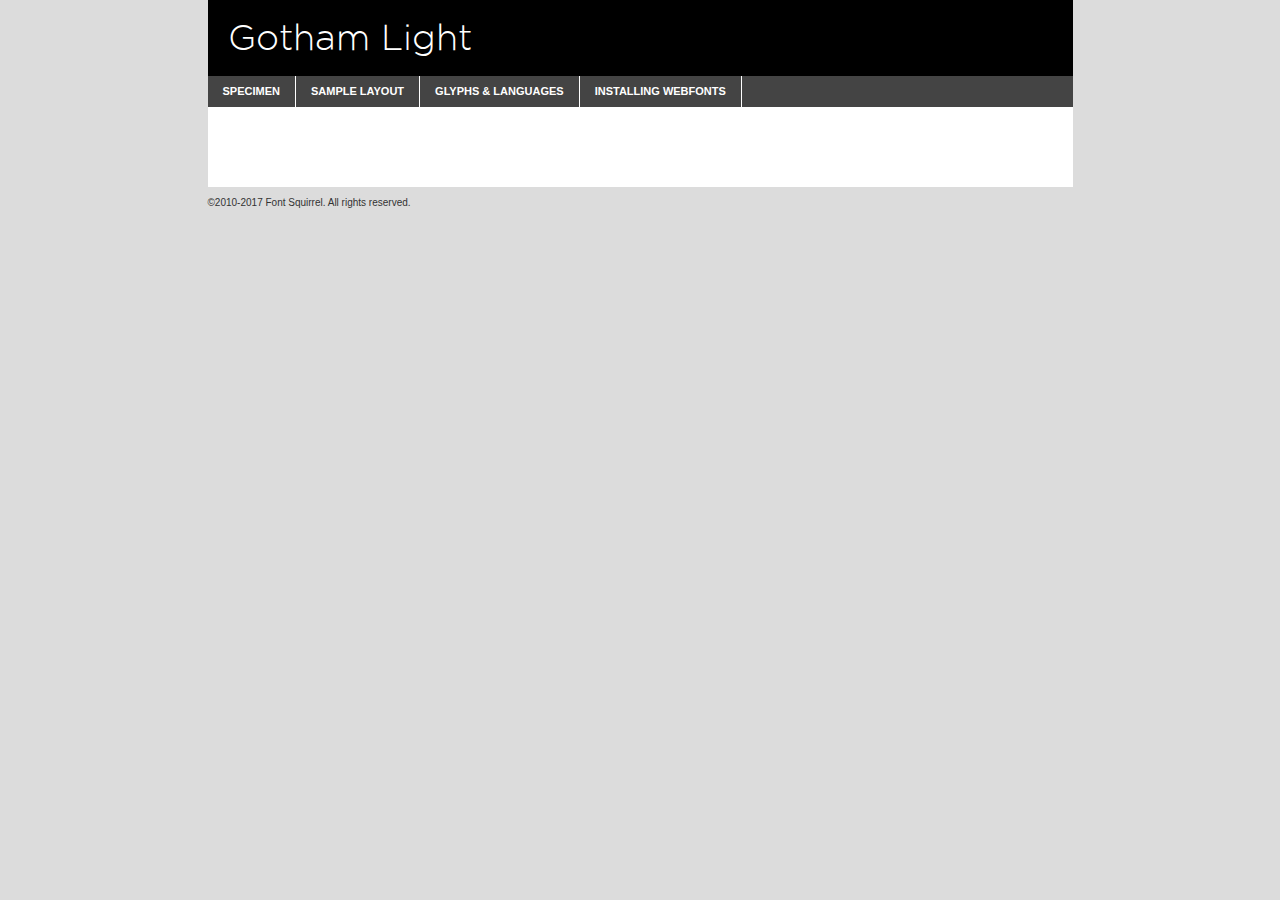
<file: fonts/gothamlight-demo.html>
<!DOCTYPE html PUBLIC "-//W3C//DTD XHTML 1.0 Transitional//EN"
	"http://www.w3.org/TR/xhtml1/DTD/xhtml1-transitional.dtd">

<html xmlns="http://www.w3.org/1999/xhtml" xml:lang="en" lang="en">
<head>
	<meta http-equiv="Content-Type" content="text/html; charset=utf-8" />
	<script src="http://ajax.googleapis.com/ajax/libs/jquery/1.7.2/jquery.min.js" type="text/javascript" charset="utf-8"></script>
	<script type="text/javascript">
	(function($){$.fn.easyTabs=function(option){var param=jQuery.extend({fadeSpeed:"fast",defaultContent:1,activeClass:'active'},option);$(this).each(function(){var thisId="#"+this.id;if(param.defaultContent==''){param.defaultContent=1;}
	if(typeof param.defaultContent=="number")
	{var defaultTab=$(thisId+" .tabs li:eq("+(param.defaultContent-1)+") a").attr('href').substr(1);}else{var defaultTab=param.defaultContent;}
	$(thisId+" .tabs li a").each(function(){var tabToHide=$(this).attr('href').substr(1);$("#"+tabToHide).addClass('easytabs-tab-content');});hideAll();changeContent(defaultTab);function hideAll(){$(thisId+" .easytabs-tab-content").hide();}
	function changeContent(tabId){hideAll();$(thisId+" .tabs li").removeClass(param.activeClass);$(thisId+" .tabs li a[href=#"+tabId+"]").closest('li').addClass(param.activeClass);if(param.fadeSpeed!="none")
	{$(thisId+" #"+tabId).fadeIn(param.fadeSpeed);}else{$(thisId+" #"+tabId).show();}}
	$(thisId+" .tabs li").click(function(){var tabId=$(this).find('a').attr('href').substr(1);changeContent(tabId);return false;});});}})(jQuery);
	</script>
	<link rel="stylesheet" href="specimen_files/specimen_stylesheet.css" type="text/css" charset="utf-8" />
	<link rel="stylesheet" href="stylesheet.css" type="text/css" charset="utf-8" />

	<style type="text/css">
					body{
				font-family: 'gothamlight';
							}
		</style>

	<title>Gotham Light Specimen</title>
	
	
	<script type="text/javascript" charset="utf-8">
		$(document).ready(function() {
			$('#container').easyTabs({defaultContent:1});
		});
	</script>
</head>

<body>
<div id="container">
	<div id="header">
		Gotham Light	</div>
	<ul class="tabs">
		<li><a href="#specimen">Specimen</a></li>
		<li><a href="#layout">Sample Layout</a></li>
				<li><a href="#glyphs">Glyphs &amp; Languages</a></li>
		<li><a href="#installing">Installing Webfonts</a></li>
		
	</ul>
	
	<div id="main_content">

		
			<div id="specimen">
		
				<div class="section">
					<div class="grid12 firstcol">
						<div class="huge">AaBb</div>
					</div>
				</div>
		
				<div class="section">
					<div class="glyph_range">A&#x200B;B&#x200b;C&#x200b;D&#x200b;E&#x200b;F&#x200b;G&#x200b;H&#x200b;I&#x200b;J&#x200b;K&#x200b;L&#x200b;M&#x200b;N&#x200b;O&#x200b;P&#x200b;Q&#x200b;R&#x200b;S&#x200b;T&#x200b;U&#x200b;V&#x200b;W&#x200b;X&#x200b;Y&#x200b;Z&#x200b;a&#x200b;b&#x200b;c&#x200b;d&#x200b;e&#x200b;f&#x200b;g&#x200b;h&#x200b;i&#x200b;j&#x200b;k&#x200b;l&#x200b;m&#x200b;n&#x200b;o&#x200b;p&#x200b;q&#x200b;r&#x200b;s&#x200b;t&#x200b;u&#x200b;v&#x200b;w&#x200b;x&#x200b;y&#x200b;z&#x200b;1&#x200b;2&#x200b;3&#x200b;4&#x200b;5&#x200b;6&#x200b;7&#x200b;8&#x200b;9&#x200b;0&#x200b;&amp;&#x200b;.&#x200b;,&#x200b;?&#x200b;!&#x200b;&#64;&#x200b;(&#x200b;)&#x200b;#&#x200b;$&#x200b;%&#x200b;*&#x200b;+&#x200b;-&#x200b;=&#x200b;:&#x200b;;</div>
				</div>
				<div class="section">
					<div class="grid12 firstcol">
						<table class="sample_table">
							<tr><td>10</td><td class="size10">abcdefghijklmnopqrstuvwxyzABCDEFGHIJKLMNOPQRSTUVWXYZ0123456789abcdefghijklmnopqrstuvwxyzABCDEFGHIJKLMNOPQRSTUVWXYZ0123456789abcdefghijklmnopqrstuvwxyzABCDEFGHIJKLMNOPQRSTUVWXYZ</td></tr>
							<tr><td>11</td><td class="size11">abcdefghijklmnopqrstuvwxyzABCDEFGHIJKLMNOPQRSTUVWXYZ0123456789abcdefghijklmnopqrstuvwxyzABCDEFGHIJKLMNOPQRSTUVWXYZ0123456789abcdefghijklmnopqrstuvwxyzABCDEFGHIJKLMNOPQRSTUVWXYZ</td></tr>
							<tr><td>12</td><td class="size12">abcdefghijklmnopqrstuvwxyzABCDEFGHIJKLMNOPQRSTUVWXYZ0123456789abcdefghijklmnopqrstuvwxyzABCDEFGHIJKLMNOPQRSTUVWXYZ0123456789abcdefghijklmnopqrstuvwxyzABCDEFGHIJKLMNOPQRSTUVWXYZ</td></tr>
							<tr><td>13</td><td class="size13">abcdefghijklmnopqrstuvwxyzABCDEFGHIJKLMNOPQRSTUVWXYZ0123456789abcdefghijklmnopqrstuvwxyzABCDEFGHIJKLMNOPQRSTUVWXYZ0123456789abcdefghijklmnopqrstuvwxyzABCDEFGHIJKLMNOPQRSTUVWXYZ</td></tr>
							<tr><td>14</td><td class="size14">abcdefghijklmnopqrstuvwxyzABCDEFGHIJKLMNOPQRSTUVWXYZ0123456789abcdefghijklmnopqrstuvwxyzABCDEFGHIJKLMNOPQRSTUVWXYZ0123456789abcdefghijklmnopqrstuvwxyzABCDEFGHIJKLMNOPQRSTUVWXYZ</td></tr>
							<tr><td>16</td><td class="size16">abcdefghijklmnopqrstuvwxyzABCDEFGHIJKLMNOPQRSTUVWXYZ0123456789abcdefghijklmnopqrstuvwxyzABCDEFGHIJKLMNOPQRSTUVWXYZ</td></tr>
							<tr><td>18</td><td class="size18">abcdefghijklmnopqrstuvwxyzABCDEFGHIJKLMNOPQRSTUVWXYZ0123456789abcdefghijklmnopqrstuvwxyzABCDEFGHIJKLMNOPQRSTUVWXYZ</td></tr>
							<tr><td>20</td><td class="size20">abcdefghijklmnopqrstuvwxyzABCDEFGHIJKLMNOPQRSTUVWXYZ0123456789abcdefghijklmnopqrstuvwxyzABCDEFGHIJKLMNOPQRSTUVWXYZ</td></tr>
							<tr><td>24</td><td class="size24">abcdefghijklmnopqrstuvwxyzABCDEFGHIJKLMNOPQRSTUVWXYZ0123456789abcdefghijklmnopqrstuvwxyzABCDEFGHIJKLMNOPQRSTUVWXYZ</td></tr>
							<tr><td>30</td><td class="size30">abcdefghijklmnopqrstuvwxyzABCDEFGHIJKLMNOPQRSTUVWXYZ0123456789abcdefghijklmnopqrstuvwxyzABCDEFGHIJKLMNOPQRSTUVWXYZ</td></tr>
							<tr><td>36</td><td class="size36">abcdefghijklmnopqrstuvwxyzABCDEFGHIJKLMNOPQRSTUVWXYZ0123456789abcdefghijklmnopqrstuvwxyzABCDEFGHIJKLMNOPQRSTUVWXYZ</td></tr>
							<tr><td>48</td><td class="size48">abcdefghijklmnopqrstuvwxyzABCDEFGHIJKLMNOPQRSTUVWXYZ0123456789abcdefghijklmnopqrstuvwxyzABCDEFGHIJKLMNOPQRSTUVWXYZ</td></tr>
							<tr><td>60</td><td class="size60">abcdefghijklmnopqrstuvwxyzABCDEFGHIJKLMNOPQRSTUVWXYZ0123456789abcdefghijklmnopqrstuvwxyzABCDEFGHIJKLMNOPQRSTUVWXYZ</td></tr>
							<tr><td>72</td><td class="size72">abcdefghijklmnopqrstuvwxyzABCDEFGHIJKLMNOPQRSTUVWXYZ0123456789abcdefghijklmnopqrstuvwxyzABCDEFGHIJKLMNOPQRSTUVWXYZ</td></tr>
							<tr><td>90</td><td class="size90">abcdefghijklmnopqrstuvwxyzABCDEFGHIJKLMNOPQRSTUVWXYZ0123456789abcdefghijklmnopqrstuvwxyzABCDEFGHIJKLMNOPQRSTUVWXYZ</td></tr>
						</table>
				
					</div>
			
				</div>
		
		
		
								<div class="section" id="bodycomparison">


										<div id="xheight">
				<div class="fontbody">&#x25FC;&#x25FC;&#x25FC;&#x25FC;&#x25FC;&#x25FC;&#x25FC;&#x25FC;&#x25FC;&#x25FC;&#x25FC;&#x25FC;&#x25FC;&#x25FC;&#x25FC;&#x25FC;&#x25FC;&#x25FC;&#x25FC;&#x25FC;&#x25FC;&#x25FC;&#x25FC;&#x25FC;&#x25FC;&#x25FC;&#x25FC;&#x25FC;&#x25FC;&#x25FC;&#x25FC;&#x25FC;&#x25FC;&#x25FC;&#x25FC;&#x25FC;&#x25FC;&#x25FC;&#x25FC;&#x25FC;&#x25FC;&#x25FC;&#x25FC;&#x25FC;&#x25FC;&#x25FC;&#x25FC;&#x25FC;&#x25FC;&#x25FC;&#x25FC;&#x25FC;&#x25FC;&#x25FC;&#x25FC;&#x25FC;&#x25FC;&#x25FC;&#x25FC;&#x25FC;&#x25FC;&#x25FC;&#x25FC;&#x25FC;&#x25FC;&#x25FC;&#x25FC;&#x25FC;&#x25FC;&#x25FC;&#x25FC;&#x25FC;&#x25FC;&#x25FC;&#x25FC;&#x25FC;&#x25FC;&#x25FC;&#x25FC;&#x25FC;&#x25FC;&#x25FC;&#x25FC;&#x25FC;&#x25FC;&#x25FC;&#x25FC;&#x25FC;&#x25FC;&#x25FC;&#x25FC;&#x25FC;&#x25FC;&#x25FC;&#x25FC;&#x25FC;&#x25FC;&#x25FC;&#x25FC;body</div><div class="arialbody">body</div><div class="verdanabody">body</div><div class="georgiabody">body</div></div>
										<div class="fontbody" style="z-index:1">
											body<span>Gotham Light</span>
										</div>
										<div class="arialbody" style="z-index:1">
											body<span>Arial</span>
										</div>
										<div class="verdanabody" style="z-index:1">
											body<span>Verdana</span>
										</div>
										<div class="georgiabody" style="z-index:1">
											body<span>Georgia</span>
										</div>



								</div>
		
		
				<div class="section psample psample_row1" id="">
					
					<div class="grid2 firstcol">
						<p class="size10"><span>10.</span>Aenean lacinia bibendum nulla sed consectetur. Fusce dapibus, tellus ac cursus commodo, tortor mauris condimentum nibh, ut fermentum massa justo sit amet risus. Nullam id dolor id nibh ultricies vehicula ut id elit. Cum sociis natoque penatibus et magnis dis parturient montes, nascetur ridiculus mus. Nulla vitae elit libero, a pharetra augue.</p>
			
					</div>
					<div class="grid3">
						<p class="size11"><span>11.</span>Aenean lacinia bibendum nulla sed consectetur. Fusce dapibus, tellus ac cursus commodo, tortor mauris condimentum nibh, ut fermentum massa justo sit amet risus. Nullam id dolor id nibh ultricies vehicula ut id elit. Cum sociis natoque penatibus et magnis dis parturient montes, nascetur ridiculus mus. Nulla vitae elit libero, a pharetra augue.</p>
			
					</div>
					<div class="grid3">
						<p class="size12"><span>12.</span>Aenean lacinia bibendum nulla sed consectetur. Fusce dapibus, tellus ac cursus commodo, tortor mauris condimentum nibh, ut fermentum massa justo sit amet risus. Nullam id dolor id nibh ultricies vehicula ut id elit. Cum sociis natoque penatibus et magnis dis parturient montes, nascetur ridiculus mus. Nulla vitae elit libero, a pharetra augue.</p>
			
					</div>
					<div class="grid4">
						<p class="size13"><span>13.</span>Aenean lacinia bibendum nulla sed consectetur. Fusce dapibus, tellus ac cursus commodo, tortor mauris condimentum nibh, ut fermentum massa justo sit amet risus. Nullam id dolor id nibh ultricies vehicula ut id elit. Cum sociis natoque penatibus et magnis dis parturient montes, nascetur ridiculus mus. Nulla vitae elit libero, a pharetra augue.</p>
			
					</div>
					<div class="white_blend"></div>
					
				</div>
				<div class="section psample psample_row2" id="">
					<div class="grid3 firstcol">
						<p class="size14"><span>14.</span>Aenean lacinia bibendum nulla sed consectetur. Fusce dapibus, tellus ac cursus commodo, tortor mauris condimentum nibh, ut fermentum massa justo sit amet risus. Nullam id dolor id nibh ultricies vehicula ut id elit. Cum sociis natoque penatibus et magnis dis parturient montes, nascetur ridiculus mus. Nulla vitae elit libero, a pharetra augue.</p>
			
					</div>
					<div class="grid4">
						<p class="size16"><span>16.</span>Aenean lacinia bibendum nulla sed consectetur. Fusce dapibus, tellus ac cursus commodo, tortor mauris condimentum nibh, ut fermentum massa justo sit amet risus. Nullam id dolor id nibh ultricies vehicula ut id elit. Cum sociis natoque penatibus et magnis dis parturient montes, nascetur ridiculus mus. Nulla vitae elit libero, a pharetra augue.</p>
			
					</div>
					<div class="grid5">
						<p class="size18"><span>18.</span>Aenean lacinia bibendum nulla sed consectetur. Fusce dapibus, tellus ac cursus commodo, tortor mauris condimentum nibh, ut fermentum massa justo sit amet risus. Nullam id dolor id nibh ultricies vehicula ut id elit. Cum sociis natoque penatibus et magnis dis parturient montes, nascetur ridiculus mus. Nulla vitae elit libero, a pharetra augue.</p>
			
					</div>

					<div class="white_blend"></div>

				</div>
				
				<div class="section psample psample_row3" id="">
					<div class="grid5 firstcol">
						<p class="size20"><span>20.</span>Aenean lacinia bibendum nulla sed consectetur. Fusce dapibus, tellus ac cursus commodo, tortor mauris condimentum nibh, ut fermentum massa justo sit amet risus. Nullam id dolor id nibh ultricies vehicula ut id elit. Cum sociis natoque penatibus et magnis dis parturient montes, nascetur ridiculus mus. Nulla vitae elit libero, a pharetra augue.</p>
					</div>
					<div class="grid7">
						<p class="size24"><span>24.</span>Aenean lacinia bibendum nulla sed consectetur. Fusce dapibus, tellus ac cursus commodo, tortor mauris condimentum nibh, ut fermentum massa justo sit amet risus. Nullam id dolor id nibh ultricies vehicula ut id elit. Cum sociis natoque penatibus et magnis dis parturient montes, nascetur ridiculus mus. Nulla vitae elit libero, a pharetra augue.</p>
					</div>
					
					<div class="white_blend"></div>
					
				</div>
				
				<div class="section psample psample_row4" id="">
					<div class="grid12 firstcol">
						<p class="size30"><span>30.</span>Aenean lacinia bibendum nulla sed consectetur. Fusce dapibus, tellus ac cursus commodo, tortor mauris condimentum nibh, ut fermentum massa justo sit amet risus. Nullam id dolor id nibh ultricies vehicula ut id elit. Cum sociis natoque penatibus et magnis dis parturient montes, nascetur ridiculus mus. Nulla vitae elit libero, a pharetra augue.</p>
					</div>
					<div class="white_blend"></div>
					
				</div>
				
				
				
				<div class="section psample psample_row1 fullreverse">
					<div class="grid2 firstcol">
						<p class="size10"><span>10.</span>Aenean lacinia bibendum nulla sed consectetur. Fusce dapibus, tellus ac cursus commodo, tortor mauris condimentum nibh, ut fermentum massa justo sit amet risus. Nullam id dolor id nibh ultricies vehicula ut id elit. Cum sociis natoque penatibus et magnis dis parturient montes, nascetur ridiculus mus. Nulla vitae elit libero, a pharetra augue.</p>
			
					</div>
					<div class="grid3">
						<p class="size11"><span>11.</span>Aenean lacinia bibendum nulla sed consectetur. Fusce dapibus, tellus ac cursus commodo, tortor mauris condimentum nibh, ut fermentum massa justo sit amet risus. Nullam id dolor id nibh ultricies vehicula ut id elit. Cum sociis natoque penatibus et magnis dis parturient montes, nascetur ridiculus mus. Nulla vitae elit libero, a pharetra augue.</p>
			
					</div>
					<div class="grid3">
						<p class="size12"><span>12.</span>Aenean lacinia bibendum nulla sed consectetur. Fusce dapibus, tellus ac cursus commodo, tortor mauris condimentum nibh, ut fermentum massa justo sit amet risus. Nullam id dolor id nibh ultricies vehicula ut id elit. Cum sociis natoque penatibus et magnis dis parturient montes, nascetur ridiculus mus. Nulla vitae elit libero, a pharetra augue.</p>
			
					</div>
					<div class="grid4">
						<p class="size13"><span>13.</span>Aenean lacinia bibendum nulla sed consectetur. Fusce dapibus, tellus ac cursus commodo, tortor mauris condimentum nibh, ut fermentum massa justo sit amet risus. Nullam id dolor id nibh ultricies vehicula ut id elit. Cum sociis natoque penatibus et magnis dis parturient montes, nascetur ridiculus mus. Nulla vitae elit libero, a pharetra augue.</p>
			
					</div>
					<div class="black_blend"></div>
					
				</div>
				
				<div class="section psample psample_row2 fullreverse">
					<div class="grid3 firstcol">
						<p class="size14"><span>14.</span>Aenean lacinia bibendum nulla sed consectetur. Fusce dapibus, tellus ac cursus commodo, tortor mauris condimentum nibh, ut fermentum massa justo sit amet risus. Nullam id dolor id nibh ultricies vehicula ut id elit. Cum sociis natoque penatibus et magnis dis parturient montes, nascetur ridiculus mus. Nulla vitae elit libero, a pharetra augue.</p>
			
					</div>
					<div class="grid4">
						<p class="size16"><span>16.</span>Aenean lacinia bibendum nulla sed consectetur. Fusce dapibus, tellus ac cursus commodo, tortor mauris condimentum nibh, ut fermentum massa justo sit amet risus. Nullam id dolor id nibh ultricies vehicula ut id elit. Cum sociis natoque penatibus et magnis dis parturient montes, nascetur ridiculus mus. Nulla vitae elit libero, a pharetra augue.</p>
			
					</div>
					<div class="grid5">
						<p class="size18"><span>18.</span>Aenean lacinia bibendum nulla sed consectetur. Fusce dapibus, tellus ac cursus commodo, tortor mauris condimentum nibh, ut fermentum massa justo sit amet risus. Nullam id dolor id nibh ultricies vehicula ut id elit. Cum sociis natoque penatibus et magnis dis parturient montes, nascetur ridiculus mus. Nulla vitae elit libero, a pharetra augue.</p>
			
					</div>
					<div class="black_blend"></div>

				</div>
				
				<div class="section psample fullreverse psample_row3" id="">
					<div class="grid5 firstcol">
						<p class="size20"><span>20.</span>Aenean lacinia bibendum nulla sed consectetur. Fusce dapibus, tellus ac cursus commodo, tortor mauris condimentum nibh, ut fermentum massa justo sit amet risus. Nullam id dolor id nibh ultricies vehicula ut id elit. Cum sociis natoque penatibus et magnis dis parturient montes, nascetur ridiculus mus. Nulla vitae elit libero, a pharetra augue.</p>
					</div>
					<div class="grid7">
						<p class="size24"><span>24.</span>Aenean lacinia bibendum nulla sed consectetur. Fusce dapibus, tellus ac cursus commodo, tortor mauris condimentum nibh, ut fermentum massa justo sit amet risus. Nullam id dolor id nibh ultricies vehicula ut id elit. Cum sociis natoque penatibus et magnis dis parturient montes, nascetur ridiculus mus. Nulla vitae elit libero, a pharetra augue.</p>
					</div>
					
					<div class="black_blend"></div>
					
				</div>
				
				<div class="section psample fullreverse psample_row4" id="" style="border-bottom: 20px #000 solid;">
					<div class="grid12 firstcol">
						<p class="size30"><span>30.</span>Aenean lacinia bibendum nulla sed consectetur. Fusce dapibus, tellus ac cursus commodo, tortor mauris condimentum nibh, ut fermentum massa justo sit amet risus. Nullam id dolor id nibh ultricies vehicula ut id elit. Cum sociis natoque penatibus et magnis dis parturient montes, nascetur ridiculus mus. Nulla vitae elit libero, a pharetra augue.</p>
					</div>
					<div class="black_blend"></div>
					
				</div>
				
				
				
				
			</div>
			
			<div id="layout">
				
				<div class="section">
					
					<div class="grid12 firstcol">
						<h1>Lorem Ipsum Dolor</h1>
						<h2>Etiam porta sem malesuada magna mollis euismod</h2>
						
						<p class="byline">By <a href="#link">Aenean Lacinia</a></p>
					</div>
				</div>
				<div class="section">
					<div class="grid8 firstcol">
						<p class="large">Donec sed odio dui. Morbi leo risus, porta ac consectetur ac, vestibulum at eros. Fusce dapibus, tellus ac cursus commodo, tortor mauris condimentum nibh, ut fermentum massa justo sit amet risus. </p>

						
						<h3>Pellentesque ornare sem</h3>

						<p>Maecenas sed diam eget risus varius blandit sit amet non magna. Maecenas faucibus mollis interdum. Donec ullamcorper nulla non metus auctor fringilla. Nullam id dolor id nibh ultricies vehicula ut id elit. Nullam id dolor id nibh ultricies vehicula ut id elit. </p>

						<p>Aenean eu leo quam. Pellentesque ornare sem lacinia quam venenatis vestibulum. Lorem ipsum dolor sit amet, consectetur adipiscing elit. Cum sociis natoque penatibus et magnis dis parturient montes, nascetur ridiculus mus. </p>

						<p>Nulla vitae elit libero, a pharetra augue. Praesent commodo cursus magna, vel scelerisque nisl consectetur et. Aenean lacinia bibendum nulla sed consectetur. </p>

						<p>Nullam quis risus eget urna mollis ornare vel eu leo. Nullam quis risus eget urna mollis ornare vel eu leo. Maecenas sed diam eget risus varius blandit sit amet non magna. Donec ullamcorper nulla non metus auctor fringilla. </p>

						<h3>Cras mattis consectetur</h3>

						<p>Aenean eu leo quam. Pellentesque ornare sem lacinia quam venenatis vestibulum. Aenean lacinia bibendum nulla sed consectetur. Integer posuere erat a ante venenatis dapibus posuere velit aliquet. Cras mattis consectetur purus sit amet fermentum. </p>

						<p>Nullam id dolor id nibh ultricies vehicula ut id elit. Nullam quis risus eget urna mollis ornare vel eu leo. Cras mattis consectetur purus sit amet fermentum.</p>
					</div>
					
					<div class="grid4 sidebar">
						
						<div class="box reverse">
							<p class="last">Nullam quis risus eget urna mollis ornare vel eu leo. Donec ullamcorper nulla non metus auctor fringilla. Cras mattis consectetur purus sit amet fermentum. Sed posuere consectetur est at lobortis. Lorem ipsum dolor sit amet, consectetur adipiscing elit. </p>
						</div>
						
						<p class="caption">Maecenas sed diam eget risus varius.</p>

						<p>Vestibulum id ligula porta felis euismod semper. Integer posuere erat a ante venenatis dapibus posuere velit aliquet. Vestibulum id ligula porta felis euismod semper. Sed posuere consectetur est at lobortis. Maecenas sed diam eget risus varius blandit sit amet non magna. Fusce dapibus, tellus ac cursus commodo, tortor mauris condimentum nibh, ut fermentum massa justo sit amet risus. </p>

					

						<p>Duis mollis, est non commodo luctus, nisi erat porttitor ligula, eget lacinia odio sem nec elit. Aenean lacinia bibendum nulla sed consectetur. Vivamus sagittis lacus vel augue laoreet rutrum faucibus dolor auctor. Aenean lacinia bibendum nulla sed consectetur. Nullam quis risus eget urna mollis ornare vel eu leo. </p>

						<p>Praesent commodo cursus magna, vel scelerisque nisl consectetur et. Donec ullamcorper nulla non metus auctor fringilla. Maecenas faucibus mollis interdum. Fusce dapibus, tellus ac cursus commodo, tortor mauris condimentum nibh, ut fermentum massa justo sit amet risus. </p>

					</div>
				</div>
				
			</div>


			



		<div id="glyphs">
			<div class="section">
				<div class="grid12 firstcol">
			
				<h1>Language Support</h1>
				<p>The subset of Gotham Light in this kit supports the following languages:<br />
			
					Albanian, Basque, Breton, Chamorro, Danish, Dutch, English, Faroese, Finnish, French, Frisian, Galician, German, Icelandic, Italian, Malagasy, Norwegian, Portuguese, Spanish, Alsatian, Aragonese, Arapaho, Arrernte, Asturian, Aymara, Bislama, Cebuano, Corsican, Fijian, French_creole, Genoese, Gilbertese, Greenlandic, Haitian_creole, Hiligaynon, Hmong, Hopi, Ibanag, Iloko_ilokano, Indonesian, Interglossa_glosa, Interlingua, Irish_gaelic, Jerriais, Lojban, Lombard, Luxembourgeois, Manx, Mohawk, Norfolk_pitcairnese, Occitan, Oromo, Pangasinan, Papiamento, Piedmontese, Potawatomi, Rhaeto-romance, Romansh, Rotokas, Sami_lule, Samoan, Sardinian, Scots_gaelic, Seychelles_creole, Shona, Sicilian, Somali, Southern_ndebele, Swahili, Swati_swazi, Tagalog_filipino_pilipino, Tetum, Tok_pisin, Uyghur_latinized, Volapuk, Walloon, Warlpiri, Xhosa, Yapese, Zulu, Latinbasic, Ubasic, Demo				</p>
				<h1>Glyph Chart</h1>
				<p>The subset of Gotham Light in this kit includes all the glyphs listed below. Unicode entities are included above each glyph to help you insert individual characters into your layout.</p>
				<div id="glyph_chart">
			
																				 <div><p>&amp;#13;</p>&#13;</div>
																				 <div><p>&amp;#32;</p>&#32;</div>
																				 <div><p>&amp;#33;</p>&#33;</div>
																				 <div><p>&amp;#34;</p>&#34;</div>
																				 <div><p>&amp;#35;</p>&#35;</div>
																				 <div><p>&amp;#36;</p>&#36;</div>
																				 <div><p>&amp;#37;</p>&#37;</div>
																				 <div><p>&amp;#38;</p>&#38;</div>
																				 <div><p>&amp;#39;</p>&#39;</div>
																				 <div><p>&amp;#40;</p>&#40;</div>
																				 <div><p>&amp;#41;</p>&#41;</div>
																				 <div><p>&amp;#42;</p>&#42;</div>
																				 <div><p>&amp;#43;</p>&#43;</div>
																				 <div><p>&amp;#44;</p>&#44;</div>
																				 <div><p>&amp;#45;</p>&#45;</div>
																				 <div><p>&amp;#46;</p>&#46;</div>
																				 <div><p>&amp;#47;</p>&#47;</div>
																				 <div><p>&amp;#48;</p>&#48;</div>
																				 <div><p>&amp;#49;</p>&#49;</div>
																				 <div><p>&amp;#50;</p>&#50;</div>
																				 <div><p>&amp;#51;</p>&#51;</div>
																				 <div><p>&amp;#52;</p>&#52;</div>
																				 <div><p>&amp;#53;</p>&#53;</div>
																				 <div><p>&amp;#54;</p>&#54;</div>
																				 <div><p>&amp;#55;</p>&#55;</div>
																				 <div><p>&amp;#56;</p>&#56;</div>
																				 <div><p>&amp;#57;</p>&#57;</div>
																				 <div><p>&amp;#58;</p>&#58;</div>
																				 <div><p>&amp;#59;</p>&#59;</div>
																				 <div><p>&amp;#60;</p>&#60;</div>
																				 <div><p>&amp;#61;</p>&#61;</div>
																				 <div><p>&amp;#62;</p>&#62;</div>
																				 <div><p>&amp;#63;</p>&#63;</div>
																				 <div><p>&amp;#64;</p>&#64;</div>
																				 <div><p>&amp;#65;</p>&#65;</div>
																				 <div><p>&amp;#66;</p>&#66;</div>
																				 <div><p>&amp;#67;</p>&#67;</div>
																				 <div><p>&amp;#68;</p>&#68;</div>
																				 <div><p>&amp;#69;</p>&#69;</div>
																				 <div><p>&amp;#70;</p>&#70;</div>
																				 <div><p>&amp;#71;</p>&#71;</div>
																				 <div><p>&amp;#72;</p>&#72;</div>
																				 <div><p>&amp;#73;</p>&#73;</div>
																				 <div><p>&amp;#74;</p>&#74;</div>
																				 <div><p>&amp;#75;</p>&#75;</div>
																				 <div><p>&amp;#76;</p>&#76;</div>
																				 <div><p>&amp;#77;</p>&#77;</div>
																				 <div><p>&amp;#78;</p>&#78;</div>
																				 <div><p>&amp;#79;</p>&#79;</div>
																				 <div><p>&amp;#80;</p>&#80;</div>
																				 <div><p>&amp;#81;</p>&#81;</div>
																				 <div><p>&amp;#82;</p>&#82;</div>
																				 <div><p>&amp;#83;</p>&#83;</div>
																				 <div><p>&amp;#84;</p>&#84;</div>
																				 <div><p>&amp;#85;</p>&#85;</div>
																				 <div><p>&amp;#86;</p>&#86;</div>
																				 <div><p>&amp;#87;</p>&#87;</div>
																				 <div><p>&amp;#88;</p>&#88;</div>
																				 <div><p>&amp;#89;</p>&#89;</div>
																				 <div><p>&amp;#90;</p>&#90;</div>
																				 <div><p>&amp;#91;</p>&#91;</div>
																				 <div><p>&amp;#92;</p>&#92;</div>
																				 <div><p>&amp;#93;</p>&#93;</div>
																				 <div><p>&amp;#94;</p>&#94;</div>
																				 <div><p>&amp;#95;</p>&#95;</div>
																				 <div><p>&amp;#96;</p>&#96;</div>
																				 <div><p>&amp;#97;</p>&#97;</div>
																				 <div><p>&amp;#98;</p>&#98;</div>
																				 <div><p>&amp;#99;</p>&#99;</div>
																				 <div><p>&amp;#100;</p>&#100;</div>
																				 <div><p>&amp;#101;</p>&#101;</div>
																				 <div><p>&amp;#102;</p>&#102;</div>
																				 <div><p>&amp;#103;</p>&#103;</div>
																				 <div><p>&amp;#104;</p>&#104;</div>
																				 <div><p>&amp;#105;</p>&#105;</div>
																				 <div><p>&amp;#106;</p>&#106;</div>
																				 <div><p>&amp;#107;</p>&#107;</div>
																				 <div><p>&amp;#108;</p>&#108;</div>
																				 <div><p>&amp;#109;</p>&#109;</div>
																				 <div><p>&amp;#110;</p>&#110;</div>
																				 <div><p>&amp;#111;</p>&#111;</div>
																				 <div><p>&amp;#112;</p>&#112;</div>
																				 <div><p>&amp;#113;</p>&#113;</div>
																				 <div><p>&amp;#114;</p>&#114;</div>
																				 <div><p>&amp;#115;</p>&#115;</div>
																				 <div><p>&amp;#116;</p>&#116;</div>
																				 <div><p>&amp;#117;</p>&#117;</div>
																				 <div><p>&amp;#118;</p>&#118;</div>
																				 <div><p>&amp;#119;</p>&#119;</div>
																				 <div><p>&amp;#120;</p>&#120;</div>
																				 <div><p>&amp;#121;</p>&#121;</div>
																				 <div><p>&amp;#122;</p>&#122;</div>
																				 <div><p>&amp;#123;</p>&#123;</div>
																				 <div><p>&amp;#124;</p>&#124;</div>
																				 <div><p>&amp;#125;</p>&#125;</div>
																				 <div><p>&amp;#126;</p>&#126;</div>
																				 <div><p>&amp;#160;</p>&#160;</div>
																				 <div><p>&amp;#161;</p>&#161;</div>
																				 <div><p>&amp;#162;</p>&#162;</div>
																				 <div><p>&amp;#163;</p>&#163;</div>
																				 <div><p>&amp;#164;</p>&#164;</div>
																				 <div><p>&amp;#165;</p>&#165;</div>
																				 <div><p>&amp;#167;</p>&#167;</div>
																				 <div><p>&amp;#168;</p>&#168;</div>
																				 <div><p>&amp;#169;</p>&#169;</div>
																				 <div><p>&amp;#170;</p>&#170;</div>
																				 <div><p>&amp;#171;</p>&#171;</div>
																				 <div><p>&amp;#173;</p>&#173;</div>
																				 <div><p>&amp;#174;</p>&#174;</div>
																				 <div><p>&amp;#175;</p>&#175;</div>
																				 <div><p>&amp;#176;</p>&#176;</div>
																				 <div><p>&amp;#177;</p>&#177;</div>
																				 <div><p>&amp;#180;</p>&#180;</div>
																				 <div><p>&amp;#181;</p>&#181;</div>
																				 <div><p>&amp;#182;</p>&#182;</div>
																				 <div><p>&amp;#183;</p>&#183;</div>
																				 <div><p>&amp;#184;</p>&#184;</div>
																				 <div><p>&amp;#186;</p>&#186;</div>
																				 <div><p>&amp;#187;</p>&#187;</div>
																				 <div><p>&amp;#191;</p>&#191;</div>
																				 <div><p>&amp;#192;</p>&#192;</div>
																				 <div><p>&amp;#193;</p>&#193;</div>
																				 <div><p>&amp;#194;</p>&#194;</div>
																				 <div><p>&amp;#195;</p>&#195;</div>
																				 <div><p>&amp;#196;</p>&#196;</div>
																				 <div><p>&amp;#197;</p>&#197;</div>
																				 <div><p>&amp;#198;</p>&#198;</div>
																				 <div><p>&amp;#199;</p>&#199;</div>
																				 <div><p>&amp;#200;</p>&#200;</div>
																				 <div><p>&amp;#201;</p>&#201;</div>
																				 <div><p>&amp;#202;</p>&#202;</div>
																				 <div><p>&amp;#203;</p>&#203;</div>
																				 <div><p>&amp;#204;</p>&#204;</div>
																				 <div><p>&amp;#205;</p>&#205;</div>
																				 <div><p>&amp;#206;</p>&#206;</div>
																				 <div><p>&amp;#207;</p>&#207;</div>
																				 <div><p>&amp;#208;</p>&#208;</div>
																				 <div><p>&amp;#209;</p>&#209;</div>
																				 <div><p>&amp;#210;</p>&#210;</div>
																				 <div><p>&amp;#211;</p>&#211;</div>
																				 <div><p>&amp;#212;</p>&#212;</div>
																				 <div><p>&amp;#213;</p>&#213;</div>
																				 <div><p>&amp;#214;</p>&#214;</div>
																				 <div><p>&amp;#216;</p>&#216;</div>
																				 <div><p>&amp;#217;</p>&#217;</div>
																				 <div><p>&amp;#218;</p>&#218;</div>
																				 <div><p>&amp;#219;</p>&#219;</div>
																				 <div><p>&amp;#220;</p>&#220;</div>
																				 <div><p>&amp;#221;</p>&#221;</div>
																				 <div><p>&amp;#222;</p>&#222;</div>
																				 <div><p>&amp;#223;</p>&#223;</div>
																				 <div><p>&amp;#224;</p>&#224;</div>
																				 <div><p>&amp;#225;</p>&#225;</div>
																				 <div><p>&amp;#226;</p>&#226;</div>
																				 <div><p>&amp;#227;</p>&#227;</div>
																				 <div><p>&amp;#228;</p>&#228;</div>
																				 <div><p>&amp;#229;</p>&#229;</div>
																				 <div><p>&amp;#230;</p>&#230;</div>
																				 <div><p>&amp;#231;</p>&#231;</div>
																				 <div><p>&amp;#232;</p>&#232;</div>
																				 <div><p>&amp;#233;</p>&#233;</div>
																				 <div><p>&amp;#234;</p>&#234;</div>
																				 <div><p>&amp;#235;</p>&#235;</div>
																				 <div><p>&amp;#236;</p>&#236;</div>
																				 <div><p>&amp;#237;</p>&#237;</div>
																				 <div><p>&amp;#238;</p>&#238;</div>
																				 <div><p>&amp;#239;</p>&#239;</div>
																				 <div><p>&amp;#240;</p>&#240;</div>
																				 <div><p>&amp;#241;</p>&#241;</div>
																				 <div><p>&amp;#242;</p>&#242;</div>
																				 <div><p>&amp;#243;</p>&#243;</div>
																				 <div><p>&amp;#244;</p>&#244;</div>
																				 <div><p>&amp;#245;</p>&#245;</div>
																				 <div><p>&amp;#246;</p>&#246;</div>
																				 <div><p>&amp;#248;</p>&#248;</div>
																				 <div><p>&amp;#249;</p>&#249;</div>
																				 <div><p>&amp;#250;</p>&#250;</div>
																				 <div><p>&amp;#251;</p>&#251;</div>
																				 <div><p>&amp;#252;</p>&#252;</div>
																				 <div><p>&amp;#253;</p>&#253;</div>
																				 <div><p>&amp;#254;</p>&#254;</div>
																				 <div><p>&amp;#255;</p>&#255;</div>
																				 <div><p>&amp;#338;</p>&#338;</div>
																				 <div><p>&amp;#339;</p>&#339;</div>
																				 <div><p>&amp;#376;</p>&#376;</div>
																				 <div><p>&amp;#710;</p>&#710;</div>
																				 <div><p>&amp;#732;</p>&#732;</div>
																				 <div><p>&amp;#8192;</p>&#8192;</div>
																				 <div><p>&amp;#8193;</p>&#8193;</div>
																				 <div><p>&amp;#8194;</p>&#8194;</div>
																				 <div><p>&amp;#8195;</p>&#8195;</div>
																				 <div><p>&amp;#8196;</p>&#8196;</div>
																				 <div><p>&amp;#8197;</p>&#8197;</div>
																				 <div><p>&amp;#8198;</p>&#8198;</div>
																				 <div><p>&amp;#8199;</p>&#8199;</div>
																				 <div><p>&amp;#8200;</p>&#8200;</div>
																				 <div><p>&amp;#8201;</p>&#8201;</div>
																				 <div><p>&amp;#8202;</p>&#8202;</div>
																				 <div><p>&amp;#8208;</p>&#8208;</div>
																				 <div><p>&amp;#8209;</p>&#8209;</div>
																				 <div><p>&amp;#8210;</p>&#8210;</div>
																				 <div><p>&amp;#8211;</p>&#8211;</div>
																				 <div><p>&amp;#8212;</p>&#8212;</div>
																				 <div><p>&amp;#8216;</p>&#8216;</div>
																				 <div><p>&amp;#8217;</p>&#8217;</div>
																				 <div><p>&amp;#8218;</p>&#8218;</div>
																				 <div><p>&amp;#8220;</p>&#8220;</div>
																				 <div><p>&amp;#8221;</p>&#8221;</div>
																				 <div><p>&amp;#8222;</p>&#8222;</div>
																				 <div><p>&amp;#8226;</p>&#8226;</div>
																				 <div><p>&amp;#8230;</p>&#8230;</div>
																				 <div><p>&amp;#8239;</p>&#8239;</div>
																				 <div><p>&amp;#8249;</p>&#8249;</div>
																				 <div><p>&amp;#8250;</p>&#8250;</div>
																				 <div><p>&amp;#8287;</p>&#8287;</div>
																				 <div><p>&amp;#8482;</p>&#8482;</div>
																				 <div><p>&amp;#9724;</p>&#9724;</div>
																				 <div><p>&amp;#64257;</p>&#64257;</div>
																				 <div><p>&amp;#64258;</p>&#64258;</div>
																																						</div>	
				</div>
		
		
			</div>
		</div>
		
		
		<div id="specs">
			
		</div>
	
		<div id="installing">
			<div class="section">
				<div class="grid7 firstcol">
					<h1>Installing Webfonts</h1>
					
					<p>Webfonts are supported by all major browser platforms but not all in the same way. There are currently four different font formats that must be included in order to target all browsers. This includes TTF, WOFF, EOT and SVG.</p>
					
					<h2>1. Upload your webfonts</h2>
					<p>You must upload your webfont kit to your website. They should be in or near the same directory as your CSS files.</p>
					
					<h2>2. Include the webfont stylesheet</h2>
					<p>A special CSS @font-face declaration helps the various browsers select the appropriate font it needs without causing you a bunch of headaches. Learn more about this syntax by reading the <a href="https://www.fontspring.com/blog/further-hardening-of-the-bulletproof-syntax">Fontspring blog post</a> about it. The code for it is as follows:</p>


<code>
@font-face{ 
	font-family: 'MyWebFont';
	src: url('WebFont.eot');
	src: url('WebFont.eot?#iefix') format('embedded-opentype'),
	     url('WebFont.woff') format('woff'),
	     url('WebFont.ttf') format('truetype'),
	     url('WebFont.svg#webfont') format('svg');
}
</code>

	<p>We've already gone ahead and generated the code for you. All you have to do is link to the stylesheet in your HTML, like this:</p>
	<code>&lt;link rel=&quot;stylesheet&quot; href=&quot;stylesheet.css&quot; type=&quot;text/css&quot; charset=&quot;utf-8&quot; /&gt;</code>

					<h2>3. Modify your own stylesheet</h2>
					<p>To take advantage of your new fonts, you must tell your stylesheet to use them. Look at the original @font-face declaration above and find the property called "font-family." The name linked there will be what you use to reference the font. Prepend that webfont name to the font stack in the "font-family" property, inside the selector you want to change. For example:</p>
<code>p { font-family: 'WebFont', Arial, sans-serif; }</code>

<h2>4. Test</h2>
<p>Getting webfonts to work cross-browser <em>can</em> be tricky. Use the information in the sidebar to help you if you find that fonts aren't loading in a particular browser.</p>
				</div>
				
				<div class="grid5 sidebar">
					<div class="box">
						<h2>Troubleshooting<br />Font-Face Problems</h2>
						<p>Having trouble getting your webfonts to load in your new website? Here are some tips to sort out what might be the problem.</p>

						<h3>Fonts not showing in any browser</h3>

						<p>This sounds like you need to work on the plumbing. You either did not upload the fonts to the correct directory, or you did not link the fonts properly in the CSS. If you've confirmed that all this is correct and you still have a problem, take a look at your .htaccess file and see if requests are getting intercepted.</p>

						<h3>Fonts not loading in iPhone or iPad</h3>

						<p>The most common problem here is that you are serving the fonts from an IIS server. IIS refuses to serve files that have unknown MIME types. If that is the case, you must set the MIME type for SVG to "image/svg+xml" in the server settings. Follow these instructions from Microsoft if you need help.</p>

						<h3>Fonts not loading in Firefox</h3>

						<p>The primary reason for this failure? You are still using a version Firefox older than 3.5. So upgrade already! If that isn't it, then you are very likely serving fonts from a different domain. Firefox requires that all font assets be served from the same domain. Lastly it is possible that you need to add WOFF to your list of MIME types (if you are serving via IIS.)</p>

						<h3>Fonts not loading in IE</h3>

						<p>Are you looking at Internet Explorer on an actual Windows machine or are you cheating by using a service like Adobe BrowserLab? Many of these screenshot services do not render @font-face for IE. Best to test it on a real machine.</p>

						<h3>Fonts not loading in IE9</h3>

						<p>IE9, like Firefox, requires that fonts be served from the same domain as the website. Make sure that is the case.</p>
					</div>
				</div>
			</div>
			
		</div>
	
	</div>
	<div id="footer">
		<p>&copy;2010-2017 Font Squirrel. All rights reserved.</p>
	</div>
</div>
</body>
</html>
</file>
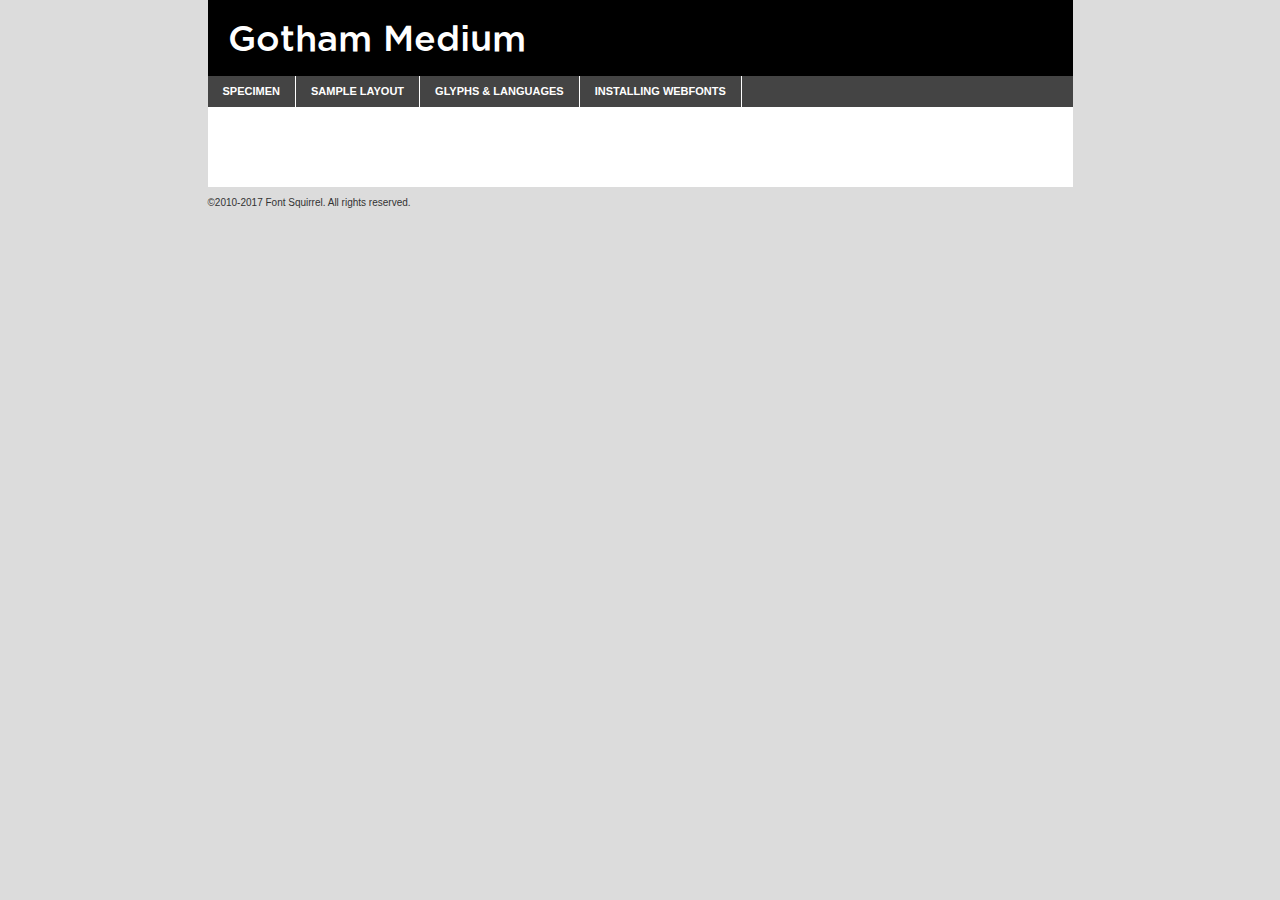
<file: fonts/gothammedium-demo.html>
<!DOCTYPE html PUBLIC "-//W3C//DTD XHTML 1.0 Transitional//EN"
	"http://www.w3.org/TR/xhtml1/DTD/xhtml1-transitional.dtd">

<html xmlns="http://www.w3.org/1999/xhtml" xml:lang="en" lang="en">
<head>
	<meta http-equiv="Content-Type" content="text/html; charset=utf-8" />
	<script src="http://ajax.googleapis.com/ajax/libs/jquery/1.7.2/jquery.min.js" type="text/javascript" charset="utf-8"></script>
	<script type="text/javascript">
	(function($){$.fn.easyTabs=function(option){var param=jQuery.extend({fadeSpeed:"fast",defaultContent:1,activeClass:'active'},option);$(this).each(function(){var thisId="#"+this.id;if(param.defaultContent==''){param.defaultContent=1;}
	if(typeof param.defaultContent=="number")
	{var defaultTab=$(thisId+" .tabs li:eq("+(param.defaultContent-1)+") a").attr('href').substr(1);}else{var defaultTab=param.defaultContent;}
	$(thisId+" .tabs li a").each(function(){var tabToHide=$(this).attr('href').substr(1);$("#"+tabToHide).addClass('easytabs-tab-content');});hideAll();changeContent(defaultTab);function hideAll(){$(thisId+" .easytabs-tab-content").hide();}
	function changeContent(tabId){hideAll();$(thisId+" .tabs li").removeClass(param.activeClass);$(thisId+" .tabs li a[href=#"+tabId+"]").closest('li').addClass(param.activeClass);if(param.fadeSpeed!="none")
	{$(thisId+" #"+tabId).fadeIn(param.fadeSpeed);}else{$(thisId+" #"+tabId).show();}}
	$(thisId+" .tabs li").click(function(){var tabId=$(this).find('a').attr('href').substr(1);changeContent(tabId);return false;});});}})(jQuery);
	</script>
	<link rel="stylesheet" href="specimen_files/specimen_stylesheet.css" type="text/css" charset="utf-8" />
	<link rel="stylesheet" href="stylesheet.css" type="text/css" charset="utf-8" />

	<style type="text/css">
					body{
				font-family: 'gothammedium';
							}
		</style>

	<title>Gotham Medium Specimen</title>
	
	
	<script type="text/javascript" charset="utf-8">
		$(document).ready(function() {
			$('#container').easyTabs({defaultContent:1});
		});
	</script>
</head>

<body>
<div id="container">
	<div id="header">
		Gotham Medium	</div>
	<ul class="tabs">
		<li><a href="#specimen">Specimen</a></li>
		<li><a href="#layout">Sample Layout</a></li>
				<li><a href="#glyphs">Glyphs &amp; Languages</a></li>
		<li><a href="#installing">Installing Webfonts</a></li>
		
	</ul>
	
	<div id="main_content">

		
			<div id="specimen">
		
				<div class="section">
					<div class="grid12 firstcol">
						<div class="huge">AaBb</div>
					</div>
				</div>
		
				<div class="section">
					<div class="glyph_range">A&#x200B;B&#x200b;C&#x200b;D&#x200b;E&#x200b;F&#x200b;G&#x200b;H&#x200b;I&#x200b;J&#x200b;K&#x200b;L&#x200b;M&#x200b;N&#x200b;O&#x200b;P&#x200b;Q&#x200b;R&#x200b;S&#x200b;T&#x200b;U&#x200b;V&#x200b;W&#x200b;X&#x200b;Y&#x200b;Z&#x200b;a&#x200b;b&#x200b;c&#x200b;d&#x200b;e&#x200b;f&#x200b;g&#x200b;h&#x200b;i&#x200b;j&#x200b;k&#x200b;l&#x200b;m&#x200b;n&#x200b;o&#x200b;p&#x200b;q&#x200b;r&#x200b;s&#x200b;t&#x200b;u&#x200b;v&#x200b;w&#x200b;x&#x200b;y&#x200b;z&#x200b;1&#x200b;2&#x200b;3&#x200b;4&#x200b;5&#x200b;6&#x200b;7&#x200b;8&#x200b;9&#x200b;0&#x200b;&amp;&#x200b;.&#x200b;,&#x200b;?&#x200b;!&#x200b;&#64;&#x200b;(&#x200b;)&#x200b;#&#x200b;$&#x200b;%&#x200b;*&#x200b;+&#x200b;-&#x200b;=&#x200b;:&#x200b;;</div>
				</div>
				<div class="section">
					<div class="grid12 firstcol">
						<table class="sample_table">
							<tr><td>10</td><td class="size10">abcdefghijklmnopqrstuvwxyzABCDEFGHIJKLMNOPQRSTUVWXYZ0123456789abcdefghijklmnopqrstuvwxyzABCDEFGHIJKLMNOPQRSTUVWXYZ0123456789abcdefghijklmnopqrstuvwxyzABCDEFGHIJKLMNOPQRSTUVWXYZ</td></tr>
							<tr><td>11</td><td class="size11">abcdefghijklmnopqrstuvwxyzABCDEFGHIJKLMNOPQRSTUVWXYZ0123456789abcdefghijklmnopqrstuvwxyzABCDEFGHIJKLMNOPQRSTUVWXYZ0123456789abcdefghijklmnopqrstuvwxyzABCDEFGHIJKLMNOPQRSTUVWXYZ</td></tr>
							<tr><td>12</td><td class="size12">abcdefghijklmnopqrstuvwxyzABCDEFGHIJKLMNOPQRSTUVWXYZ0123456789abcdefghijklmnopqrstuvwxyzABCDEFGHIJKLMNOPQRSTUVWXYZ0123456789abcdefghijklmnopqrstuvwxyzABCDEFGHIJKLMNOPQRSTUVWXYZ</td></tr>
							<tr><td>13</td><td class="size13">abcdefghijklmnopqrstuvwxyzABCDEFGHIJKLMNOPQRSTUVWXYZ0123456789abcdefghijklmnopqrstuvwxyzABCDEFGHIJKLMNOPQRSTUVWXYZ0123456789abcdefghijklmnopqrstuvwxyzABCDEFGHIJKLMNOPQRSTUVWXYZ</td></tr>
							<tr><td>14</td><td class="size14">abcdefghijklmnopqrstuvwxyzABCDEFGHIJKLMNOPQRSTUVWXYZ0123456789abcdefghijklmnopqrstuvwxyzABCDEFGHIJKLMNOPQRSTUVWXYZ0123456789abcdefghijklmnopqrstuvwxyzABCDEFGHIJKLMNOPQRSTUVWXYZ</td></tr>
							<tr><td>16</td><td class="size16">abcdefghijklmnopqrstuvwxyzABCDEFGHIJKLMNOPQRSTUVWXYZ0123456789abcdefghijklmnopqrstuvwxyzABCDEFGHIJKLMNOPQRSTUVWXYZ</td></tr>
							<tr><td>18</td><td class="size18">abcdefghijklmnopqrstuvwxyzABCDEFGHIJKLMNOPQRSTUVWXYZ0123456789abcdefghijklmnopqrstuvwxyzABCDEFGHIJKLMNOPQRSTUVWXYZ</td></tr>
							<tr><td>20</td><td class="size20">abcdefghijklmnopqrstuvwxyzABCDEFGHIJKLMNOPQRSTUVWXYZ0123456789abcdefghijklmnopqrstuvwxyzABCDEFGHIJKLMNOPQRSTUVWXYZ</td></tr>
							<tr><td>24</td><td class="size24">abcdefghijklmnopqrstuvwxyzABCDEFGHIJKLMNOPQRSTUVWXYZ0123456789abcdefghijklmnopqrstuvwxyzABCDEFGHIJKLMNOPQRSTUVWXYZ</td></tr>
							<tr><td>30</td><td class="size30">abcdefghijklmnopqrstuvwxyzABCDEFGHIJKLMNOPQRSTUVWXYZ0123456789abcdefghijklmnopqrstuvwxyzABCDEFGHIJKLMNOPQRSTUVWXYZ</td></tr>
							<tr><td>36</td><td class="size36">abcdefghijklmnopqrstuvwxyzABCDEFGHIJKLMNOPQRSTUVWXYZ0123456789abcdefghijklmnopqrstuvwxyzABCDEFGHIJKLMNOPQRSTUVWXYZ</td></tr>
							<tr><td>48</td><td class="size48">abcdefghijklmnopqrstuvwxyzABCDEFGHIJKLMNOPQRSTUVWXYZ0123456789abcdefghijklmnopqrstuvwxyzABCDEFGHIJKLMNOPQRSTUVWXYZ</td></tr>
							<tr><td>60</td><td class="size60">abcdefghijklmnopqrstuvwxyzABCDEFGHIJKLMNOPQRSTUVWXYZ0123456789abcdefghijklmnopqrstuvwxyzABCDEFGHIJKLMNOPQRSTUVWXYZ</td></tr>
							<tr><td>72</td><td class="size72">abcdefghijklmnopqrstuvwxyzABCDEFGHIJKLMNOPQRSTUVWXYZ0123456789abcdefghijklmnopqrstuvwxyzABCDEFGHIJKLMNOPQRSTUVWXYZ</td></tr>
							<tr><td>90</td><td class="size90">abcdefghijklmnopqrstuvwxyzABCDEFGHIJKLMNOPQRSTUVWXYZ0123456789abcdefghijklmnopqrstuvwxyzABCDEFGHIJKLMNOPQRSTUVWXYZ</td></tr>
						</table>
				
					</div>
			
				</div>
		
		
		
								<div class="section" id="bodycomparison">


										<div id="xheight">
				<div class="fontbody">&#x25FC;&#x25FC;&#x25FC;&#x25FC;&#x25FC;&#x25FC;&#x25FC;&#x25FC;&#x25FC;&#x25FC;&#x25FC;&#x25FC;&#x25FC;&#x25FC;&#x25FC;&#x25FC;&#x25FC;&#x25FC;&#x25FC;&#x25FC;&#x25FC;&#x25FC;&#x25FC;&#x25FC;&#x25FC;&#x25FC;&#x25FC;&#x25FC;&#x25FC;&#x25FC;&#x25FC;&#x25FC;&#x25FC;&#x25FC;&#x25FC;&#x25FC;&#x25FC;&#x25FC;&#x25FC;&#x25FC;&#x25FC;&#x25FC;&#x25FC;&#x25FC;&#x25FC;&#x25FC;&#x25FC;&#x25FC;&#x25FC;&#x25FC;&#x25FC;&#x25FC;&#x25FC;&#x25FC;&#x25FC;&#x25FC;&#x25FC;&#x25FC;&#x25FC;&#x25FC;&#x25FC;&#x25FC;&#x25FC;&#x25FC;&#x25FC;&#x25FC;&#x25FC;&#x25FC;&#x25FC;&#x25FC;&#x25FC;&#x25FC;&#x25FC;&#x25FC;&#x25FC;&#x25FC;&#x25FC;&#x25FC;&#x25FC;&#x25FC;&#x25FC;&#x25FC;&#x25FC;&#x25FC;&#x25FC;&#x25FC;&#x25FC;&#x25FC;&#x25FC;&#x25FC;&#x25FC;&#x25FC;&#x25FC;&#x25FC;&#x25FC;&#x25FC;&#x25FC;&#x25FC;&#x25FC;body</div><div class="arialbody">body</div><div class="verdanabody">body</div><div class="georgiabody">body</div></div>
										<div class="fontbody" style="z-index:1">
											body<span>Gotham Medium</span>
										</div>
										<div class="arialbody" style="z-index:1">
											body<span>Arial</span>
										</div>
										<div class="verdanabody" style="z-index:1">
											body<span>Verdana</span>
										</div>
										<div class="georgiabody" style="z-index:1">
											body<span>Georgia</span>
										</div>



								</div>
		
		
				<div class="section psample psample_row1" id="">
					
					<div class="grid2 firstcol">
						<p class="size10"><span>10.</span>Aenean lacinia bibendum nulla sed consectetur. Fusce dapibus, tellus ac cursus commodo, tortor mauris condimentum nibh, ut fermentum massa justo sit amet risus. Nullam id dolor id nibh ultricies vehicula ut id elit. Cum sociis natoque penatibus et magnis dis parturient montes, nascetur ridiculus mus. Nulla vitae elit libero, a pharetra augue.</p>
			
					</div>
					<div class="grid3">
						<p class="size11"><span>11.</span>Aenean lacinia bibendum nulla sed consectetur. Fusce dapibus, tellus ac cursus commodo, tortor mauris condimentum nibh, ut fermentum massa justo sit amet risus. Nullam id dolor id nibh ultricies vehicula ut id elit. Cum sociis natoque penatibus et magnis dis parturient montes, nascetur ridiculus mus. Nulla vitae elit libero, a pharetra augue.</p>
			
					</div>
					<div class="grid3">
						<p class="size12"><span>12.</span>Aenean lacinia bibendum nulla sed consectetur. Fusce dapibus, tellus ac cursus commodo, tortor mauris condimentum nibh, ut fermentum massa justo sit amet risus. Nullam id dolor id nibh ultricies vehicula ut id elit. Cum sociis natoque penatibus et magnis dis parturient montes, nascetur ridiculus mus. Nulla vitae elit libero, a pharetra augue.</p>
			
					</div>
					<div class="grid4">
						<p class="size13"><span>13.</span>Aenean lacinia bibendum nulla sed consectetur. Fusce dapibus, tellus ac cursus commodo, tortor mauris condimentum nibh, ut fermentum massa justo sit amet risus. Nullam id dolor id nibh ultricies vehicula ut id elit. Cum sociis natoque penatibus et magnis dis parturient montes, nascetur ridiculus mus. Nulla vitae elit libero, a pharetra augue.</p>
			
					</div>
					<div class="white_blend"></div>
					
				</div>
				<div class="section psample psample_row2" id="">
					<div class="grid3 firstcol">
						<p class="size14"><span>14.</span>Aenean lacinia bibendum nulla sed consectetur. Fusce dapibus, tellus ac cursus commodo, tortor mauris condimentum nibh, ut fermentum massa justo sit amet risus. Nullam id dolor id nibh ultricies vehicula ut id elit. Cum sociis natoque penatibus et magnis dis parturient montes, nascetur ridiculus mus. Nulla vitae elit libero, a pharetra augue.</p>
			
					</div>
					<div class="grid4">
						<p class="size16"><span>16.</span>Aenean lacinia bibendum nulla sed consectetur. Fusce dapibus, tellus ac cursus commodo, tortor mauris condimentum nibh, ut fermentum massa justo sit amet risus. Nullam id dolor id nibh ultricies vehicula ut id elit. Cum sociis natoque penatibus et magnis dis parturient montes, nascetur ridiculus mus. Nulla vitae elit libero, a pharetra augue.</p>
			
					</div>
					<div class="grid5">
						<p class="size18"><span>18.</span>Aenean lacinia bibendum nulla sed consectetur. Fusce dapibus, tellus ac cursus commodo, tortor mauris condimentum nibh, ut fermentum massa justo sit amet risus. Nullam id dolor id nibh ultricies vehicula ut id elit. Cum sociis natoque penatibus et magnis dis parturient montes, nascetur ridiculus mus. Nulla vitae elit libero, a pharetra augue.</p>
			
					</div>

					<div class="white_blend"></div>

				</div>
				
				<div class="section psample psample_row3" id="">
					<div class="grid5 firstcol">
						<p class="size20"><span>20.</span>Aenean lacinia bibendum nulla sed consectetur. Fusce dapibus, tellus ac cursus commodo, tortor mauris condimentum nibh, ut fermentum massa justo sit amet risus. Nullam id dolor id nibh ultricies vehicula ut id elit. Cum sociis natoque penatibus et magnis dis parturient montes, nascetur ridiculus mus. Nulla vitae elit libero, a pharetra augue.</p>
					</div>
					<div class="grid7">
						<p class="size24"><span>24.</span>Aenean lacinia bibendum nulla sed consectetur. Fusce dapibus, tellus ac cursus commodo, tortor mauris condimentum nibh, ut fermentum massa justo sit amet risus. Nullam id dolor id nibh ultricies vehicula ut id elit. Cum sociis natoque penatibus et magnis dis parturient montes, nascetur ridiculus mus. Nulla vitae elit libero, a pharetra augue.</p>
					</div>
					
					<div class="white_blend"></div>
					
				</div>
				
				<div class="section psample psample_row4" id="">
					<div class="grid12 firstcol">
						<p class="size30"><span>30.</span>Aenean lacinia bibendum nulla sed consectetur. Fusce dapibus, tellus ac cursus commodo, tortor mauris condimentum nibh, ut fermentum massa justo sit amet risus. Nullam id dolor id nibh ultricies vehicula ut id elit. Cum sociis natoque penatibus et magnis dis parturient montes, nascetur ridiculus mus. Nulla vitae elit libero, a pharetra augue.</p>
					</div>
					<div class="white_blend"></div>
					
				</div>
				
				
				
				<div class="section psample psample_row1 fullreverse">
					<div class="grid2 firstcol">
						<p class="size10"><span>10.</span>Aenean lacinia bibendum nulla sed consectetur. Fusce dapibus, tellus ac cursus commodo, tortor mauris condimentum nibh, ut fermentum massa justo sit amet risus. Nullam id dolor id nibh ultricies vehicula ut id elit. Cum sociis natoque penatibus et magnis dis parturient montes, nascetur ridiculus mus. Nulla vitae elit libero, a pharetra augue.</p>
			
					</div>
					<div class="grid3">
						<p class="size11"><span>11.</span>Aenean lacinia bibendum nulla sed consectetur. Fusce dapibus, tellus ac cursus commodo, tortor mauris condimentum nibh, ut fermentum massa justo sit amet risus. Nullam id dolor id nibh ultricies vehicula ut id elit. Cum sociis natoque penatibus et magnis dis parturient montes, nascetur ridiculus mus. Nulla vitae elit libero, a pharetra augue.</p>
			
					</div>
					<div class="grid3">
						<p class="size12"><span>12.</span>Aenean lacinia bibendum nulla sed consectetur. Fusce dapibus, tellus ac cursus commodo, tortor mauris condimentum nibh, ut fermentum massa justo sit amet risus. Nullam id dolor id nibh ultricies vehicula ut id elit. Cum sociis natoque penatibus et magnis dis parturient montes, nascetur ridiculus mus. Nulla vitae elit libero, a pharetra augue.</p>
			
					</div>
					<div class="grid4">
						<p class="size13"><span>13.</span>Aenean lacinia bibendum nulla sed consectetur. Fusce dapibus, tellus ac cursus commodo, tortor mauris condimentum nibh, ut fermentum massa justo sit amet risus. Nullam id dolor id nibh ultricies vehicula ut id elit. Cum sociis natoque penatibus et magnis dis parturient montes, nascetur ridiculus mus. Nulla vitae elit libero, a pharetra augue.</p>
			
					</div>
					<div class="black_blend"></div>
					
				</div>
				
				<div class="section psample psample_row2 fullreverse">
					<div class="grid3 firstcol">
						<p class="size14"><span>14.</span>Aenean lacinia bibendum nulla sed consectetur. Fusce dapibus, tellus ac cursus commodo, tortor mauris condimentum nibh, ut fermentum massa justo sit amet risus. Nullam id dolor id nibh ultricies vehicula ut id elit. Cum sociis natoque penatibus et magnis dis parturient montes, nascetur ridiculus mus. Nulla vitae elit libero, a pharetra augue.</p>
			
					</div>
					<div class="grid4">
						<p class="size16"><span>16.</span>Aenean lacinia bibendum nulla sed consectetur. Fusce dapibus, tellus ac cursus commodo, tortor mauris condimentum nibh, ut fermentum massa justo sit amet risus. Nullam id dolor id nibh ultricies vehicula ut id elit. Cum sociis natoque penatibus et magnis dis parturient montes, nascetur ridiculus mus. Nulla vitae elit libero, a pharetra augue.</p>
			
					</div>
					<div class="grid5">
						<p class="size18"><span>18.</span>Aenean lacinia bibendum nulla sed consectetur. Fusce dapibus, tellus ac cursus commodo, tortor mauris condimentum nibh, ut fermentum massa justo sit amet risus. Nullam id dolor id nibh ultricies vehicula ut id elit. Cum sociis natoque penatibus et magnis dis parturient montes, nascetur ridiculus mus. Nulla vitae elit libero, a pharetra augue.</p>
			
					</div>
					<div class="black_blend"></div>

				</div>
				
				<div class="section psample fullreverse psample_row3" id="">
					<div class="grid5 firstcol">
						<p class="size20"><span>20.</span>Aenean lacinia bibendum nulla sed consectetur. Fusce dapibus, tellus ac cursus commodo, tortor mauris condimentum nibh, ut fermentum massa justo sit amet risus. Nullam id dolor id nibh ultricies vehicula ut id elit. Cum sociis natoque penatibus et magnis dis parturient montes, nascetur ridiculus mus. Nulla vitae elit libero, a pharetra augue.</p>
					</div>
					<div class="grid7">
						<p class="size24"><span>24.</span>Aenean lacinia bibendum nulla sed consectetur. Fusce dapibus, tellus ac cursus commodo, tortor mauris condimentum nibh, ut fermentum massa justo sit amet risus. Nullam id dolor id nibh ultricies vehicula ut id elit. Cum sociis natoque penatibus et magnis dis parturient montes, nascetur ridiculus mus. Nulla vitae elit libero, a pharetra augue.</p>
					</div>
					
					<div class="black_blend"></div>
					
				</div>
				
				<div class="section psample fullreverse psample_row4" id="" style="border-bottom: 20px #000 solid;">
					<div class="grid12 firstcol">
						<p class="size30"><span>30.</span>Aenean lacinia bibendum nulla sed consectetur. Fusce dapibus, tellus ac cursus commodo, tortor mauris condimentum nibh, ut fermentum massa justo sit amet risus. Nullam id dolor id nibh ultricies vehicula ut id elit. Cum sociis natoque penatibus et magnis dis parturient montes, nascetur ridiculus mus. Nulla vitae elit libero, a pharetra augue.</p>
					</div>
					<div class="black_blend"></div>
					
				</div>
				
				
				
				
			</div>
			
			<div id="layout">
				
				<div class="section">
					
					<div class="grid12 firstcol">
						<h1>Lorem Ipsum Dolor</h1>
						<h2>Etiam porta sem malesuada magna mollis euismod</h2>
						
						<p class="byline">By <a href="#link">Aenean Lacinia</a></p>
					</div>
				</div>
				<div class="section">
					<div class="grid8 firstcol">
						<p class="large">Donec sed odio dui. Morbi leo risus, porta ac consectetur ac, vestibulum at eros. Fusce dapibus, tellus ac cursus commodo, tortor mauris condimentum nibh, ut fermentum massa justo sit amet risus. </p>

						
						<h3>Pellentesque ornare sem</h3>

						<p>Maecenas sed diam eget risus varius blandit sit amet non magna. Maecenas faucibus mollis interdum. Donec ullamcorper nulla non metus auctor fringilla. Nullam id dolor id nibh ultricies vehicula ut id elit. Nullam id dolor id nibh ultricies vehicula ut id elit. </p>

						<p>Aenean eu leo quam. Pellentesque ornare sem lacinia quam venenatis vestibulum. Lorem ipsum dolor sit amet, consectetur adipiscing elit. Cum sociis natoque penatibus et magnis dis parturient montes, nascetur ridiculus mus. </p>

						<p>Nulla vitae elit libero, a pharetra augue. Praesent commodo cursus magna, vel scelerisque nisl consectetur et. Aenean lacinia bibendum nulla sed consectetur. </p>

						<p>Nullam quis risus eget urna mollis ornare vel eu leo. Nullam quis risus eget urna mollis ornare vel eu leo. Maecenas sed diam eget risus varius blandit sit amet non magna. Donec ullamcorper nulla non metus auctor fringilla. </p>

						<h3>Cras mattis consectetur</h3>

						<p>Aenean eu leo quam. Pellentesque ornare sem lacinia quam venenatis vestibulum. Aenean lacinia bibendum nulla sed consectetur. Integer posuere erat a ante venenatis dapibus posuere velit aliquet. Cras mattis consectetur purus sit amet fermentum. </p>

						<p>Nullam id dolor id nibh ultricies vehicula ut id elit. Nullam quis risus eget urna mollis ornare vel eu leo. Cras mattis consectetur purus sit amet fermentum.</p>
					</div>
					
					<div class="grid4 sidebar">
						
						<div class="box reverse">
							<p class="last">Nullam quis risus eget urna mollis ornare vel eu leo. Donec ullamcorper nulla non metus auctor fringilla. Cras mattis consectetur purus sit amet fermentum. Sed posuere consectetur est at lobortis. Lorem ipsum dolor sit amet, consectetur adipiscing elit. </p>
						</div>
						
						<p class="caption">Maecenas sed diam eget risus varius.</p>

						<p>Vestibulum id ligula porta felis euismod semper. Integer posuere erat a ante venenatis dapibus posuere velit aliquet. Vestibulum id ligula porta felis euismod semper. Sed posuere consectetur est at lobortis. Maecenas sed diam eget risus varius blandit sit amet non magna. Fusce dapibus, tellus ac cursus commodo, tortor mauris condimentum nibh, ut fermentum massa justo sit amet risus. </p>

					

						<p>Duis mollis, est non commodo luctus, nisi erat porttitor ligula, eget lacinia odio sem nec elit. Aenean lacinia bibendum nulla sed consectetur. Vivamus sagittis lacus vel augue laoreet rutrum faucibus dolor auctor. Aenean lacinia bibendum nulla sed consectetur. Nullam quis risus eget urna mollis ornare vel eu leo. </p>

						<p>Praesent commodo cursus magna, vel scelerisque nisl consectetur et. Donec ullamcorper nulla non metus auctor fringilla. Maecenas faucibus mollis interdum. Fusce dapibus, tellus ac cursus commodo, tortor mauris condimentum nibh, ut fermentum massa justo sit amet risus. </p>

					</div>
				</div>
				
			</div>


			



		<div id="glyphs">
			<div class="section">
				<div class="grid12 firstcol">
			
				<h1>Language Support</h1>
				<p>The subset of Gotham Medium in this kit supports the following languages:<br />
			
					Albanian, Basque, Breton, Chamorro, Danish, Dutch, English, Faroese, Finnish, French, Frisian, Galician, German, Icelandic, Italian, Malagasy, Norwegian, Portuguese, Spanish, Alsatian, Aragonese, Arapaho, Arrernte, Asturian, Aymara, Bislama, Cebuano, Corsican, Fijian, French_creole, Genoese, Gilbertese, Greenlandic, Haitian_creole, Hiligaynon, Hmong, Hopi, Ibanag, Iloko_ilokano, Indonesian, Interglossa_glosa, Interlingua, Irish_gaelic, Jerriais, Lojban, Lombard, Luxembourgeois, Manx, Mohawk, Norfolk_pitcairnese, Occitan, Oromo, Pangasinan, Papiamento, Piedmontese, Potawatomi, Rhaeto-romance, Romansh, Rotokas, Sami_lule, Samoan, Sardinian, Scots_gaelic, Seychelles_creole, Shona, Sicilian, Somali, Southern_ndebele, Swahili, Swati_swazi, Tagalog_filipino_pilipino, Tetum, Tok_pisin, Uyghur_latinized, Volapuk, Walloon, Warlpiri, Xhosa, Yapese, Zulu, Latinbasic, Ubasic, Demo				</p>
				<h1>Glyph Chart</h1>
				<p>The subset of Gotham Medium in this kit includes all the glyphs listed below. Unicode entities are included above each glyph to help you insert individual characters into your layout.</p>
				<div id="glyph_chart">
			
																				 <div><p>&amp;#13;</p>&#13;</div>
																				 <div><p>&amp;#32;</p>&#32;</div>
																				 <div><p>&amp;#33;</p>&#33;</div>
																				 <div><p>&amp;#34;</p>&#34;</div>
																				 <div><p>&amp;#35;</p>&#35;</div>
																				 <div><p>&amp;#36;</p>&#36;</div>
																				 <div><p>&amp;#37;</p>&#37;</div>
																				 <div><p>&amp;#38;</p>&#38;</div>
																				 <div><p>&amp;#39;</p>&#39;</div>
																				 <div><p>&amp;#40;</p>&#40;</div>
																				 <div><p>&amp;#41;</p>&#41;</div>
																				 <div><p>&amp;#42;</p>&#42;</div>
																				 <div><p>&amp;#43;</p>&#43;</div>
																				 <div><p>&amp;#44;</p>&#44;</div>
																				 <div><p>&amp;#45;</p>&#45;</div>
																				 <div><p>&amp;#46;</p>&#46;</div>
																				 <div><p>&amp;#47;</p>&#47;</div>
																				 <div><p>&amp;#48;</p>&#48;</div>
																				 <div><p>&amp;#49;</p>&#49;</div>
																				 <div><p>&amp;#50;</p>&#50;</div>
																				 <div><p>&amp;#51;</p>&#51;</div>
																				 <div><p>&amp;#52;</p>&#52;</div>
																				 <div><p>&amp;#53;</p>&#53;</div>
																				 <div><p>&amp;#54;</p>&#54;</div>
																				 <div><p>&amp;#55;</p>&#55;</div>
																				 <div><p>&amp;#56;</p>&#56;</div>
																				 <div><p>&amp;#57;</p>&#57;</div>
																				 <div><p>&amp;#58;</p>&#58;</div>
																				 <div><p>&amp;#59;</p>&#59;</div>
																				 <div><p>&amp;#60;</p>&#60;</div>
																				 <div><p>&amp;#61;</p>&#61;</div>
																				 <div><p>&amp;#62;</p>&#62;</div>
																				 <div><p>&amp;#63;</p>&#63;</div>
																				 <div><p>&amp;#64;</p>&#64;</div>
																				 <div><p>&amp;#65;</p>&#65;</div>
																				 <div><p>&amp;#66;</p>&#66;</div>
																				 <div><p>&amp;#67;</p>&#67;</div>
																				 <div><p>&amp;#68;</p>&#68;</div>
																				 <div><p>&amp;#69;</p>&#69;</div>
																				 <div><p>&amp;#70;</p>&#70;</div>
																				 <div><p>&amp;#71;</p>&#71;</div>
																				 <div><p>&amp;#72;</p>&#72;</div>
																				 <div><p>&amp;#73;</p>&#73;</div>
																				 <div><p>&amp;#74;</p>&#74;</div>
																				 <div><p>&amp;#75;</p>&#75;</div>
																				 <div><p>&amp;#76;</p>&#76;</div>
																				 <div><p>&amp;#77;</p>&#77;</div>
																				 <div><p>&amp;#78;</p>&#78;</div>
																				 <div><p>&amp;#79;</p>&#79;</div>
																				 <div><p>&amp;#80;</p>&#80;</div>
																				 <div><p>&amp;#81;</p>&#81;</div>
																				 <div><p>&amp;#82;</p>&#82;</div>
																				 <div><p>&amp;#83;</p>&#83;</div>
																				 <div><p>&amp;#84;</p>&#84;</div>
																				 <div><p>&amp;#85;</p>&#85;</div>
																				 <div><p>&amp;#86;</p>&#86;</div>
																				 <div><p>&amp;#87;</p>&#87;</div>
																				 <div><p>&amp;#88;</p>&#88;</div>
																				 <div><p>&amp;#89;</p>&#89;</div>
																				 <div><p>&amp;#90;</p>&#90;</div>
																				 <div><p>&amp;#91;</p>&#91;</div>
																				 <div><p>&amp;#92;</p>&#92;</div>
																				 <div><p>&amp;#93;</p>&#93;</div>
																				 <div><p>&amp;#94;</p>&#94;</div>
																				 <div><p>&amp;#95;</p>&#95;</div>
																				 <div><p>&amp;#96;</p>&#96;</div>
																				 <div><p>&amp;#97;</p>&#97;</div>
																				 <div><p>&amp;#98;</p>&#98;</div>
																				 <div><p>&amp;#99;</p>&#99;</div>
																				 <div><p>&amp;#100;</p>&#100;</div>
																				 <div><p>&amp;#101;</p>&#101;</div>
																				 <div><p>&amp;#102;</p>&#102;</div>
																				 <div><p>&amp;#103;</p>&#103;</div>
																				 <div><p>&amp;#104;</p>&#104;</div>
																				 <div><p>&amp;#105;</p>&#105;</div>
																				 <div><p>&amp;#106;</p>&#106;</div>
																				 <div><p>&amp;#107;</p>&#107;</div>
																				 <div><p>&amp;#108;</p>&#108;</div>
																				 <div><p>&amp;#109;</p>&#109;</div>
																				 <div><p>&amp;#110;</p>&#110;</div>
																				 <div><p>&amp;#111;</p>&#111;</div>
																				 <div><p>&amp;#112;</p>&#112;</div>
																				 <div><p>&amp;#113;</p>&#113;</div>
																				 <div><p>&amp;#114;</p>&#114;</div>
																				 <div><p>&amp;#115;</p>&#115;</div>
																				 <div><p>&amp;#116;</p>&#116;</div>
																				 <div><p>&amp;#117;</p>&#117;</div>
																				 <div><p>&amp;#118;</p>&#118;</div>
																				 <div><p>&amp;#119;</p>&#119;</div>
																				 <div><p>&amp;#120;</p>&#120;</div>
																				 <div><p>&amp;#121;</p>&#121;</div>
																				 <div><p>&amp;#122;</p>&#122;</div>
																				 <div><p>&amp;#123;</p>&#123;</div>
																				 <div><p>&amp;#124;</p>&#124;</div>
																				 <div><p>&amp;#125;</p>&#125;</div>
																				 <div><p>&amp;#126;</p>&#126;</div>
																				 <div><p>&amp;#160;</p>&#160;</div>
																				 <div><p>&amp;#161;</p>&#161;</div>
																				 <div><p>&amp;#162;</p>&#162;</div>
																				 <div><p>&amp;#163;</p>&#163;</div>
																				 <div><p>&amp;#164;</p>&#164;</div>
																				 <div><p>&amp;#165;</p>&#165;</div>
																				 <div><p>&amp;#167;</p>&#167;</div>
																				 <div><p>&amp;#168;</p>&#168;</div>
																				 <div><p>&amp;#169;</p>&#169;</div>
																				 <div><p>&amp;#170;</p>&#170;</div>
																				 <div><p>&amp;#171;</p>&#171;</div>
																				 <div><p>&amp;#173;</p>&#173;</div>
																				 <div><p>&amp;#174;</p>&#174;</div>
																				 <div><p>&amp;#175;</p>&#175;</div>
																				 <div><p>&amp;#176;</p>&#176;</div>
																				 <div><p>&amp;#177;</p>&#177;</div>
																				 <div><p>&amp;#180;</p>&#180;</div>
																				 <div><p>&amp;#181;</p>&#181;</div>
																				 <div><p>&amp;#182;</p>&#182;</div>
																				 <div><p>&amp;#183;</p>&#183;</div>
																				 <div><p>&amp;#184;</p>&#184;</div>
																				 <div><p>&amp;#186;</p>&#186;</div>
																				 <div><p>&amp;#187;</p>&#187;</div>
																				 <div><p>&amp;#191;</p>&#191;</div>
																				 <div><p>&amp;#192;</p>&#192;</div>
																				 <div><p>&amp;#193;</p>&#193;</div>
																				 <div><p>&amp;#194;</p>&#194;</div>
																				 <div><p>&amp;#195;</p>&#195;</div>
																				 <div><p>&amp;#196;</p>&#196;</div>
																				 <div><p>&amp;#197;</p>&#197;</div>
																				 <div><p>&amp;#198;</p>&#198;</div>
																				 <div><p>&amp;#199;</p>&#199;</div>
																				 <div><p>&amp;#200;</p>&#200;</div>
																				 <div><p>&amp;#201;</p>&#201;</div>
																				 <div><p>&amp;#202;</p>&#202;</div>
																				 <div><p>&amp;#203;</p>&#203;</div>
																				 <div><p>&amp;#204;</p>&#204;</div>
																				 <div><p>&amp;#205;</p>&#205;</div>
																				 <div><p>&amp;#206;</p>&#206;</div>
																				 <div><p>&amp;#207;</p>&#207;</div>
																				 <div><p>&amp;#208;</p>&#208;</div>
																				 <div><p>&amp;#209;</p>&#209;</div>
																				 <div><p>&amp;#210;</p>&#210;</div>
																				 <div><p>&amp;#211;</p>&#211;</div>
																				 <div><p>&amp;#212;</p>&#212;</div>
																				 <div><p>&amp;#213;</p>&#213;</div>
																				 <div><p>&amp;#214;</p>&#214;</div>
																				 <div><p>&amp;#216;</p>&#216;</div>
																				 <div><p>&amp;#217;</p>&#217;</div>
																				 <div><p>&amp;#218;</p>&#218;</div>
																				 <div><p>&amp;#219;</p>&#219;</div>
																				 <div><p>&amp;#220;</p>&#220;</div>
																				 <div><p>&amp;#221;</p>&#221;</div>
																				 <div><p>&amp;#222;</p>&#222;</div>
																				 <div><p>&amp;#223;</p>&#223;</div>
																				 <div><p>&amp;#224;</p>&#224;</div>
																				 <div><p>&amp;#225;</p>&#225;</div>
																				 <div><p>&amp;#226;</p>&#226;</div>
																				 <div><p>&amp;#227;</p>&#227;</div>
																				 <div><p>&amp;#228;</p>&#228;</div>
																				 <div><p>&amp;#229;</p>&#229;</div>
																				 <div><p>&amp;#230;</p>&#230;</div>
																				 <div><p>&amp;#231;</p>&#231;</div>
																				 <div><p>&amp;#232;</p>&#232;</div>
																				 <div><p>&amp;#233;</p>&#233;</div>
																				 <div><p>&amp;#234;</p>&#234;</div>
																				 <div><p>&amp;#235;</p>&#235;</div>
																				 <div><p>&amp;#236;</p>&#236;</div>
																				 <div><p>&amp;#237;</p>&#237;</div>
																				 <div><p>&amp;#238;</p>&#238;</div>
																				 <div><p>&amp;#239;</p>&#239;</div>
																				 <div><p>&amp;#240;</p>&#240;</div>
																				 <div><p>&amp;#241;</p>&#241;</div>
																				 <div><p>&amp;#242;</p>&#242;</div>
																				 <div><p>&amp;#243;</p>&#243;</div>
																				 <div><p>&amp;#244;</p>&#244;</div>
																				 <div><p>&amp;#245;</p>&#245;</div>
																				 <div><p>&amp;#246;</p>&#246;</div>
																				 <div><p>&amp;#248;</p>&#248;</div>
																				 <div><p>&amp;#249;</p>&#249;</div>
																				 <div><p>&amp;#250;</p>&#250;</div>
																				 <div><p>&amp;#251;</p>&#251;</div>
																				 <div><p>&amp;#252;</p>&#252;</div>
																				 <div><p>&amp;#253;</p>&#253;</div>
																				 <div><p>&amp;#254;</p>&#254;</div>
																				 <div><p>&amp;#255;</p>&#255;</div>
																				 <div><p>&amp;#338;</p>&#338;</div>
																				 <div><p>&amp;#339;</p>&#339;</div>
																				 <div><p>&amp;#376;</p>&#376;</div>
																				 <div><p>&amp;#710;</p>&#710;</div>
																				 <div><p>&amp;#732;</p>&#732;</div>
																				 <div><p>&amp;#8192;</p>&#8192;</div>
																				 <div><p>&amp;#8193;</p>&#8193;</div>
																				 <div><p>&amp;#8194;</p>&#8194;</div>
																				 <div><p>&amp;#8195;</p>&#8195;</div>
																				 <div><p>&amp;#8196;</p>&#8196;</div>
																				 <div><p>&amp;#8197;</p>&#8197;</div>
																				 <div><p>&amp;#8198;</p>&#8198;</div>
																				 <div><p>&amp;#8199;</p>&#8199;</div>
																				 <div><p>&amp;#8200;</p>&#8200;</div>
																				 <div><p>&amp;#8201;</p>&#8201;</div>
																				 <div><p>&amp;#8202;</p>&#8202;</div>
																				 <div><p>&amp;#8208;</p>&#8208;</div>
																				 <div><p>&amp;#8209;</p>&#8209;</div>
																				 <div><p>&amp;#8210;</p>&#8210;</div>
																				 <div><p>&amp;#8211;</p>&#8211;</div>
																				 <div><p>&amp;#8212;</p>&#8212;</div>
																				 <div><p>&amp;#8216;</p>&#8216;</div>
																				 <div><p>&amp;#8217;</p>&#8217;</div>
																				 <div><p>&amp;#8218;</p>&#8218;</div>
																				 <div><p>&amp;#8220;</p>&#8220;</div>
																				 <div><p>&amp;#8221;</p>&#8221;</div>
																				 <div><p>&amp;#8222;</p>&#8222;</div>
																				 <div><p>&amp;#8226;</p>&#8226;</div>
																				 <div><p>&amp;#8230;</p>&#8230;</div>
																				 <div><p>&amp;#8239;</p>&#8239;</div>
																				 <div><p>&amp;#8249;</p>&#8249;</div>
																				 <div><p>&amp;#8250;</p>&#8250;</div>
																				 <div><p>&amp;#8287;</p>&#8287;</div>
																				 <div><p>&amp;#8482;</p>&#8482;</div>
																				 <div><p>&amp;#9724;</p>&#9724;</div>
																				 <div><p>&amp;#64257;</p>&#64257;</div>
																				 <div><p>&amp;#64258;</p>&#64258;</div>
																																						</div>	
				</div>
		
		
			</div>
		</div>
		
		
		<div id="specs">
			
		</div>
	
		<div id="installing">
			<div class="section">
				<div class="grid7 firstcol">
					<h1>Installing Webfonts</h1>
					
					<p>Webfonts are supported by all major browser platforms but not all in the same way. There are currently four different font formats that must be included in order to target all browsers. This includes TTF, WOFF, EOT and SVG.</p>
					
					<h2>1. Upload your webfonts</h2>
					<p>You must upload your webfont kit to your website. They should be in or near the same directory as your CSS files.</p>
					
					<h2>2. Include the webfont stylesheet</h2>
					<p>A special CSS @font-face declaration helps the various browsers select the appropriate font it needs without causing you a bunch of headaches. Learn more about this syntax by reading the <a href="https://www.fontspring.com/blog/further-hardening-of-the-bulletproof-syntax">Fontspring blog post</a> about it. The code for it is as follows:</p>


<code>
@font-face{ 
	font-family: 'MyWebFont';
	src: url('WebFont.eot');
	src: url('WebFont.eot?#iefix') format('embedded-opentype'),
	     url('WebFont.woff') format('woff'),
	     url('WebFont.ttf') format('truetype'),
	     url('WebFont.svg#webfont') format('svg');
}
</code>

	<p>We've already gone ahead and generated the code for you. All you have to do is link to the stylesheet in your HTML, like this:</p>
	<code>&lt;link rel=&quot;stylesheet&quot; href=&quot;stylesheet.css&quot; type=&quot;text/css&quot; charset=&quot;utf-8&quot; /&gt;</code>

					<h2>3. Modify your own stylesheet</h2>
					<p>To take advantage of your new fonts, you must tell your stylesheet to use them. Look at the original @font-face declaration above and find the property called "font-family." The name linked there will be what you use to reference the font. Prepend that webfont name to the font stack in the "font-family" property, inside the selector you want to change. For example:</p>
<code>p { font-family: 'WebFont', Arial, sans-serif; }</code>

<h2>4. Test</h2>
<p>Getting webfonts to work cross-browser <em>can</em> be tricky. Use the information in the sidebar to help you if you find that fonts aren't loading in a particular browser.</p>
				</div>
				
				<div class="grid5 sidebar">
					<div class="box">
						<h2>Troubleshooting<br />Font-Face Problems</h2>
						<p>Having trouble getting your webfonts to load in your new website? Here are some tips to sort out what might be the problem.</p>

						<h3>Fonts not showing in any browser</h3>

						<p>This sounds like you need to work on the plumbing. You either did not upload the fonts to the correct directory, or you did not link the fonts properly in the CSS. If you've confirmed that all this is correct and you still have a problem, take a look at your .htaccess file and see if requests are getting intercepted.</p>

						<h3>Fonts not loading in iPhone or iPad</h3>

						<p>The most common problem here is that you are serving the fonts from an IIS server. IIS refuses to serve files that have unknown MIME types. If that is the case, you must set the MIME type for SVG to "image/svg+xml" in the server settings. Follow these instructions from Microsoft if you need help.</p>

						<h3>Fonts not loading in Firefox</h3>

						<p>The primary reason for this failure? You are still using a version Firefox older than 3.5. So upgrade already! If that isn't it, then you are very likely serving fonts from a different domain. Firefox requires that all font assets be served from the same domain. Lastly it is possible that you need to add WOFF to your list of MIME types (if you are serving via IIS.)</p>

						<h3>Fonts not loading in IE</h3>

						<p>Are you looking at Internet Explorer on an actual Windows machine or are you cheating by using a service like Adobe BrowserLab? Many of these screenshot services do not render @font-face for IE. Best to test it on a real machine.</p>

						<h3>Fonts not loading in IE9</h3>

						<p>IE9, like Firefox, requires that fonts be served from the same domain as the website. Make sure that is the case.</p>
					</div>
				</div>
			</div>
			
		</div>
	
	</div>
	<div id="footer">
		<p>&copy;2010-2017 Font Squirrel. All rights reserved.</p>
	</div>
</div>
</body>
</html>
</file>
<file: fonts/stylesheet.css>
/*! Generated by Font Squirrel (https://www.fontsquirrel.com) on January 7, 2021 */



@font-face {
    font-family: 'gothamlight';
    src: url('gothamlight-webfont.woff2') format('woff2'),
         url('gothamlight-webfont.woff') format('woff');
    font-weight: normal;
    font-style: normal;

}




@font-face {
    font-family: 'gothammedium';
    src: url('gothammedium-webfont.woff2') format('woff2'),
         url('gothammedium-webfont.woff') format('woff');
    font-weight: normal;
    font-style: normal;

}
</file>
<file: fonts/specimen_files/specimen_stylesheet.css>
@import url('grid_12-825-55-15.css');

/*  
	CSS Reset by Eric Meyer - Released under Public Domain
    http://meyerweb.com/eric/tools/css/reset/
*/
html, body, div, span, applet, object, iframe,
h1, h2, h3, h4, h5, h6, p, blockquote, pre,
a, abbr, acronym, address, big, cite, code,
del, dfn, em, font, img, ins, kbd, q, s, samp,
small, strike, strong, sub, sup, tt, var,
b, u, i, center, dl, dt, dd, ol, ul, li,
fieldset, form, label, legend, table, 
caption, tbody, tfoot, thead, tr, th, td 
                  {margin: 0;padding: 0;border: 0;outline: 0;
                  font-size: 100%;vertical-align: baseline;
                  background: transparent;}
body              {line-height: 1;}
ol, ul            {list-style: none;}
blockquote, q     {quotes: none;}
blockquote:before, blockquote:after,
q:before, q:after {content: '';	content: none;}
:focus            {outline: 0;}
ins               {text-decoration: none;}
del               {text-decoration: line-through;}
table             {border-collapse: collapse;border-spacing: 0;}




body {
	color: #000;
	background-color: #dcdcdc;
}

a {
	text-decoration: none;
	color: #1883ba;
}

h1{
	font-size: 32px;
	font-weight: normal;
	font-style: normal;
	margin-bottom: 18px;
}

h2{
	font-size: 18px;
}

#container {
	width: 865px;
	margin: 0px auto;
}


#header {
	padding: 20px;
	font-size: 36px;
	background-color: #000;
	color: #fff;
}

#header span {
	color: #666;
}
#main_content {
	background-color: #fff;
	padding: 60px 20px 20px;
}


#footer p {
	margin: 0;
	padding-top: 10px;
	padding-bottom: 50px;
	color: #333;
	font: 10px Arial, sans-serif;
}

.tabs {
	width: 100%;
	height: 31px;
	background-color: #444;
}
.tabs li {
	float:  left;
	margin: 0;
	overflow: hidden;
	background-color: #444;
}
.tabs li a {
	display: block;
	color: #fff;
	text-decoration: none;
	font: bold 11px/11px 'Arial';
	text-transform: uppercase;
	padding: 10px 15px;
	border-right: 1px solid #fff;
}

.tabs li a:hover {
		background-color: #00b3ff;

}

.tabs li.active a {
	color:  #000;
	background-color: #fff;
}



div.huge {
	
	font-size: 300px;
	line-height: 1em;
	padding: 0;
	letter-spacing: -.02em;
	overflow: hidden;
}
div.glyph_range {
	font-size: 72px;
	line-height: 1.1em;
}

.size10{ font-size: 10px; }
.size11{ font-size: 11px; }
.size12{ font-size: 12px; }
.size13{ font-size: 13px; }
.size14{ font-size: 14px; }
.size16{ font-size: 16px; }
.size18{ font-size: 18px; }
.size20{ font-size: 20px; }
.size24{ font-size: 24px; }
.size30{ font-size: 30px; }
.size36{ font-size: 36px; }
.size48{ font-size: 48px; }
.size60{ font-size: 60px; }
.size72{ font-size: 72px; }
.size90{ font-size: 90px; }


.psample_row1 {	height: 120px;}
.psample_row1 {	height: 120px;}
.psample_row2 {	height: 160px;}
.psample_row3 {	height: 160px;}
.psample_row4 {	height: 160px;}

.psample {
	overflow: hidden;
	position: relative;
}
.psample p {
	line-height: 1.3em;
	display: block;
	overflow: hidden;
	margin: 0;
}

.psample span {
	margin-right: .5em;
}

.white_blend {
	width: 100%;
	height: 61px;
	background-image: url([data-uri]);
	position: absolute;
	bottom: 0;
}
.black_blend {
	width: 100%;
	height: 61px;
	background-image: url([data-uri]);
	position: absolute;
	bottom: 0;
}
.fullreverse {
	background:  #000 !important;
	color:  #fff !important;
	margin-left: -20px;
	padding-left: 20px;
	margin-right: -20px;
	padding-right: 20px;
	padding: 20px;
	margin-bottom:0;
}


.sample_table td {
	padding-top: 3px;
	padding-bottom:5px;
	padding-left: 5px;
	vertical-align: middle;
	line-height: 1.2em;
}

.sample_table td:first-child {
	background-color: #eee;
	text-align: right;
	padding-right: 5px;
	padding-left: 0;
	padding: 5px;
	font: 11px/12px "Courier New", Courier, mono;
}

code {
	white-space: pre;
	background-color: #eee;
	display: block;
	padding: 10px;
	margin-bottom: 18px;
	overflow: auto;
}


.bottom,.last 	{margin-bottom:0 !important; padding-bottom:0 !important;}

.box  { 
  padding: 18px; 
  margin-bottom: 18px; 
  background: #eee; 
}

.reverse,.reversed { background:  #000 !important;color:  #fff !important; border: none !important;}

#bodycomparison {
	position: relative;
	overflow: hidden;
	font-size: 72px;
	height: 90px;
	white-space: nowrap;
}

#bodycomparison div{
	font-size: 72px;
	line-height: 90px;
	display: inline;
	margin: 0 15px 0 0;
	padding: 0;
}

#bodycomparison div span{
	font: 10px Arial;
	position: absolute;
	left: 0;
}
#xheight {
	float: none;
	position: absolute;
	color: #d9f3ff;
	font-size: 72px;
	line-height: 90px;
}

.fontbody {
 position: relative;
}
.arialbody{
	font-family: Arial;
	position: relative;
}
.verdanabody{
	font-family: Verdana;
	position: relative;
}
.georgiabody{
	font-family: Georgia;
	position: relative;
}

/* @group Layout page
 */

#layout h1 {
	font-size: 36px;
	line-height: 42px;
	font-weight: normal;
	font-style: normal;
}

#layout h2 {
	font-size: 24px;
	line-height: 23px;
	font-weight: normal;
	font-style: normal;
}

#layout h3 {
	font-size: 22px;
	line-height: 1.4em;
	margin-top: 1em;
	font-weight: normal;
	font-style: normal;
}


#layout p.byline {
	font-size: 12px;
	margin-top: 18px;
	line-height: 12px;
	margin-bottom: 0;
}
#layout p {
	font-size: 14px;
	line-height: 21px;
	margin-bottom: .5em;
}

#layout p.large{
	font-size: 18px;
	line-height: 26px;
}

#layout .sidebar p{
	font-size: 12px;
	line-height: 1.4em;
}

#layout p.caption {
	font-size: 10px;
	margin-top: -16px;
	margin-bottom: 18px;
}

/* @end */

/* @group Glyphs */

#glyph_chart div{
	background-color: #d9f3ff;
	color: black;
	float: left;
	font-size: 36px;
	height: 1.2em;
	line-height: 1.2em;
	margin-bottom: 1px;
	margin-right: 1px;
	text-align: center;
	width: 1.2em;
	position: relative;
	padding: .6em .2em .2em;
}

#glyph_chart div p {
	position: absolute;
	left: 0;
	top: 0;
	display: block;
	text-align: center;
	font: bold 9px Arial, sans-serif;
	background-color: #3a768f;
	width: 100%;
	color: #fff;
	padding: 2px 0;
}


#glyphs h1 {
	font-family: Arial, sans-serif;
}
/* @end */

/* @group Installing */

#installing {
	font: 13px Arial, sans-serif;
}

#installing p,
#glyphs p{
	line-height: 1.2em;
	margin-bottom: 18px;
	font: 13px Arial, sans-serif;
}



#installing h3{
	font-size: 15px;
	margin-top: 18px;
}

/* @end */

#rendering h1 {
	font-family: Arial, sans-serif;
}
.render_table td {
	font: 11px "Courier New", Courier, mono;
	vertical-align: middle;
}
</file>
